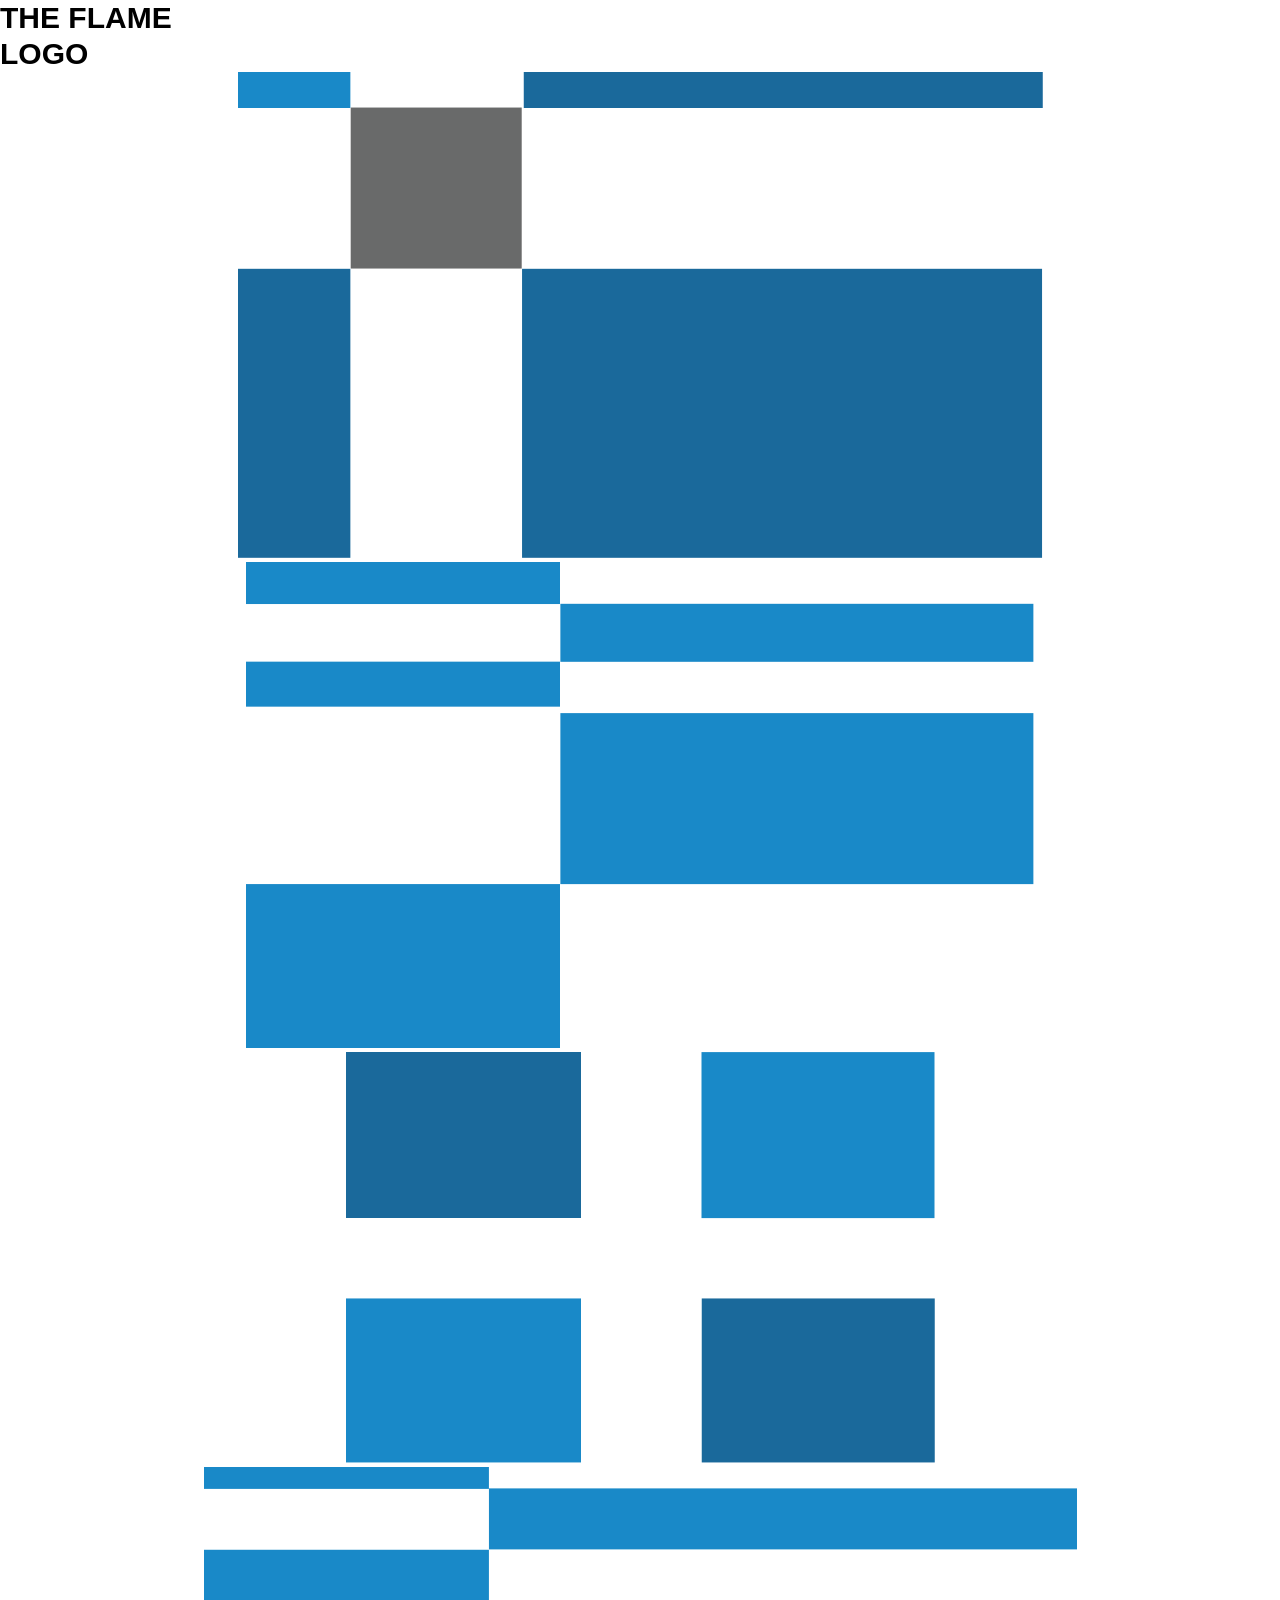
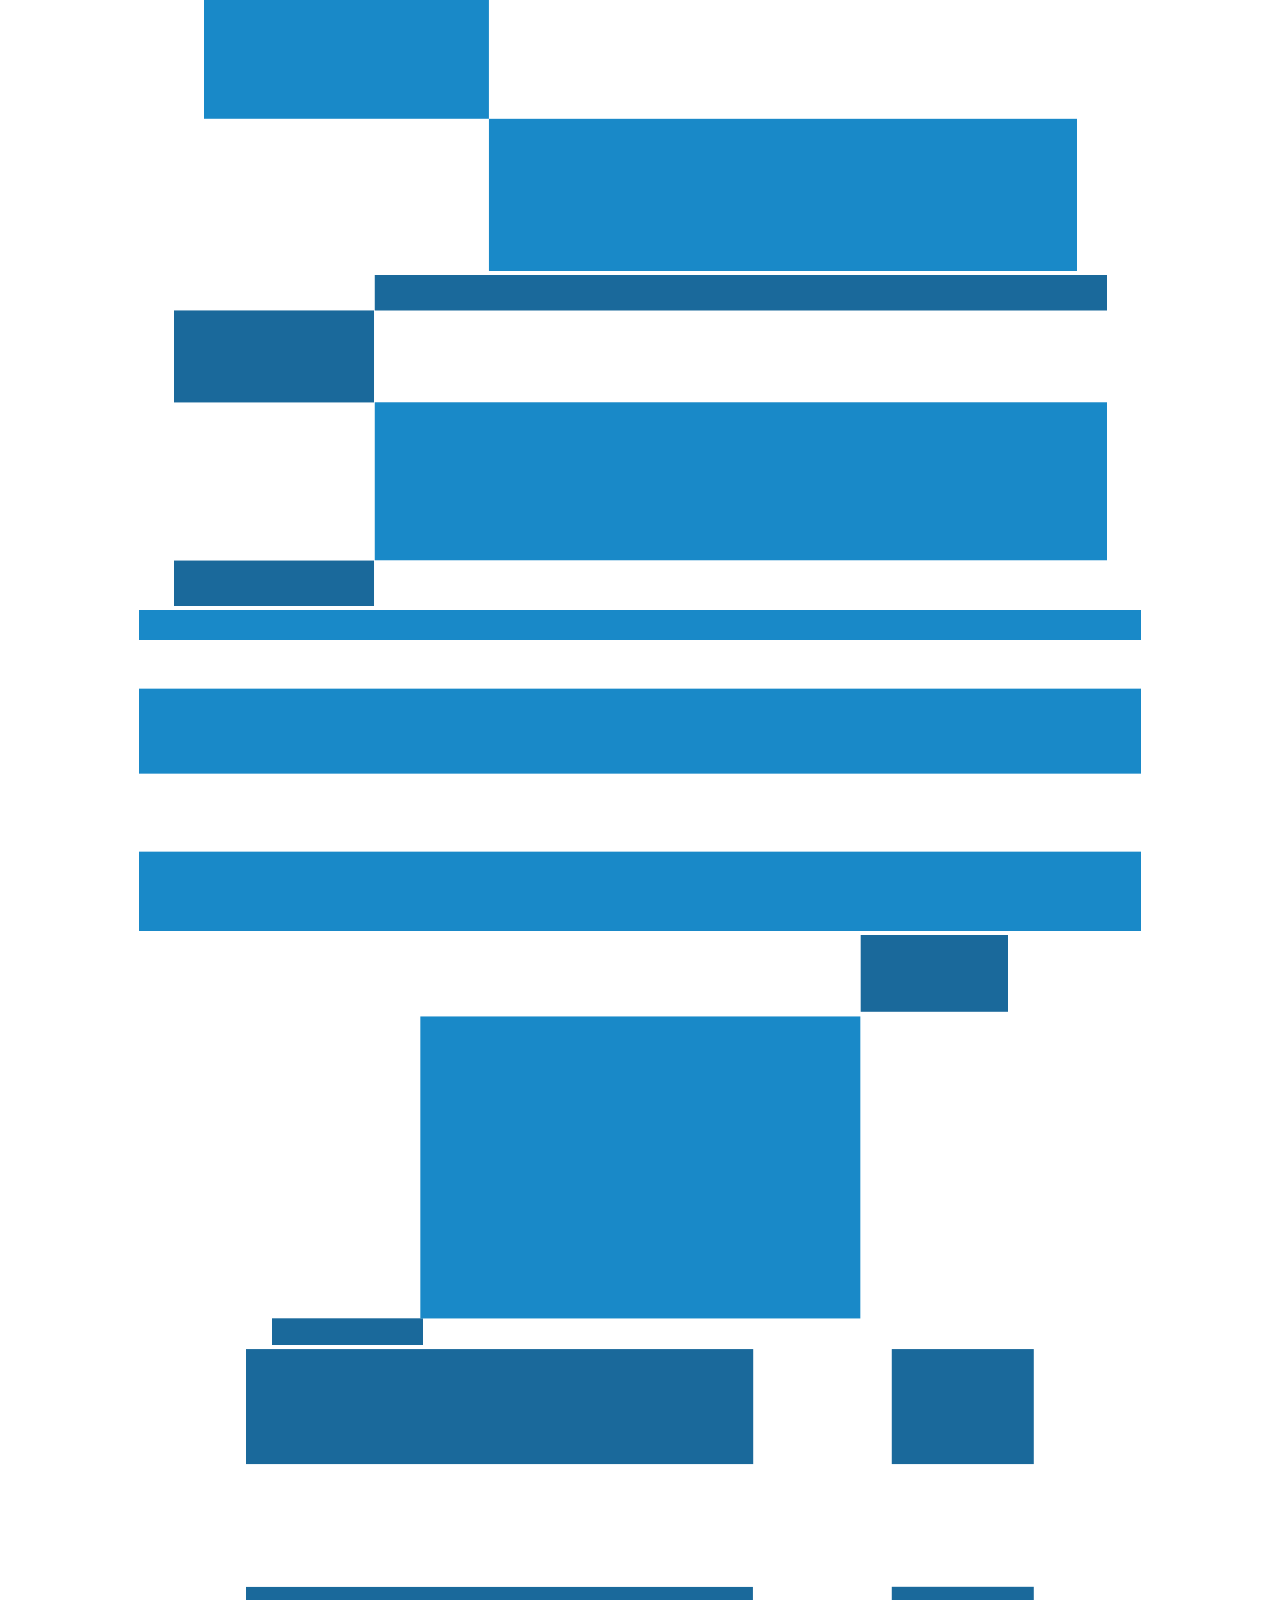
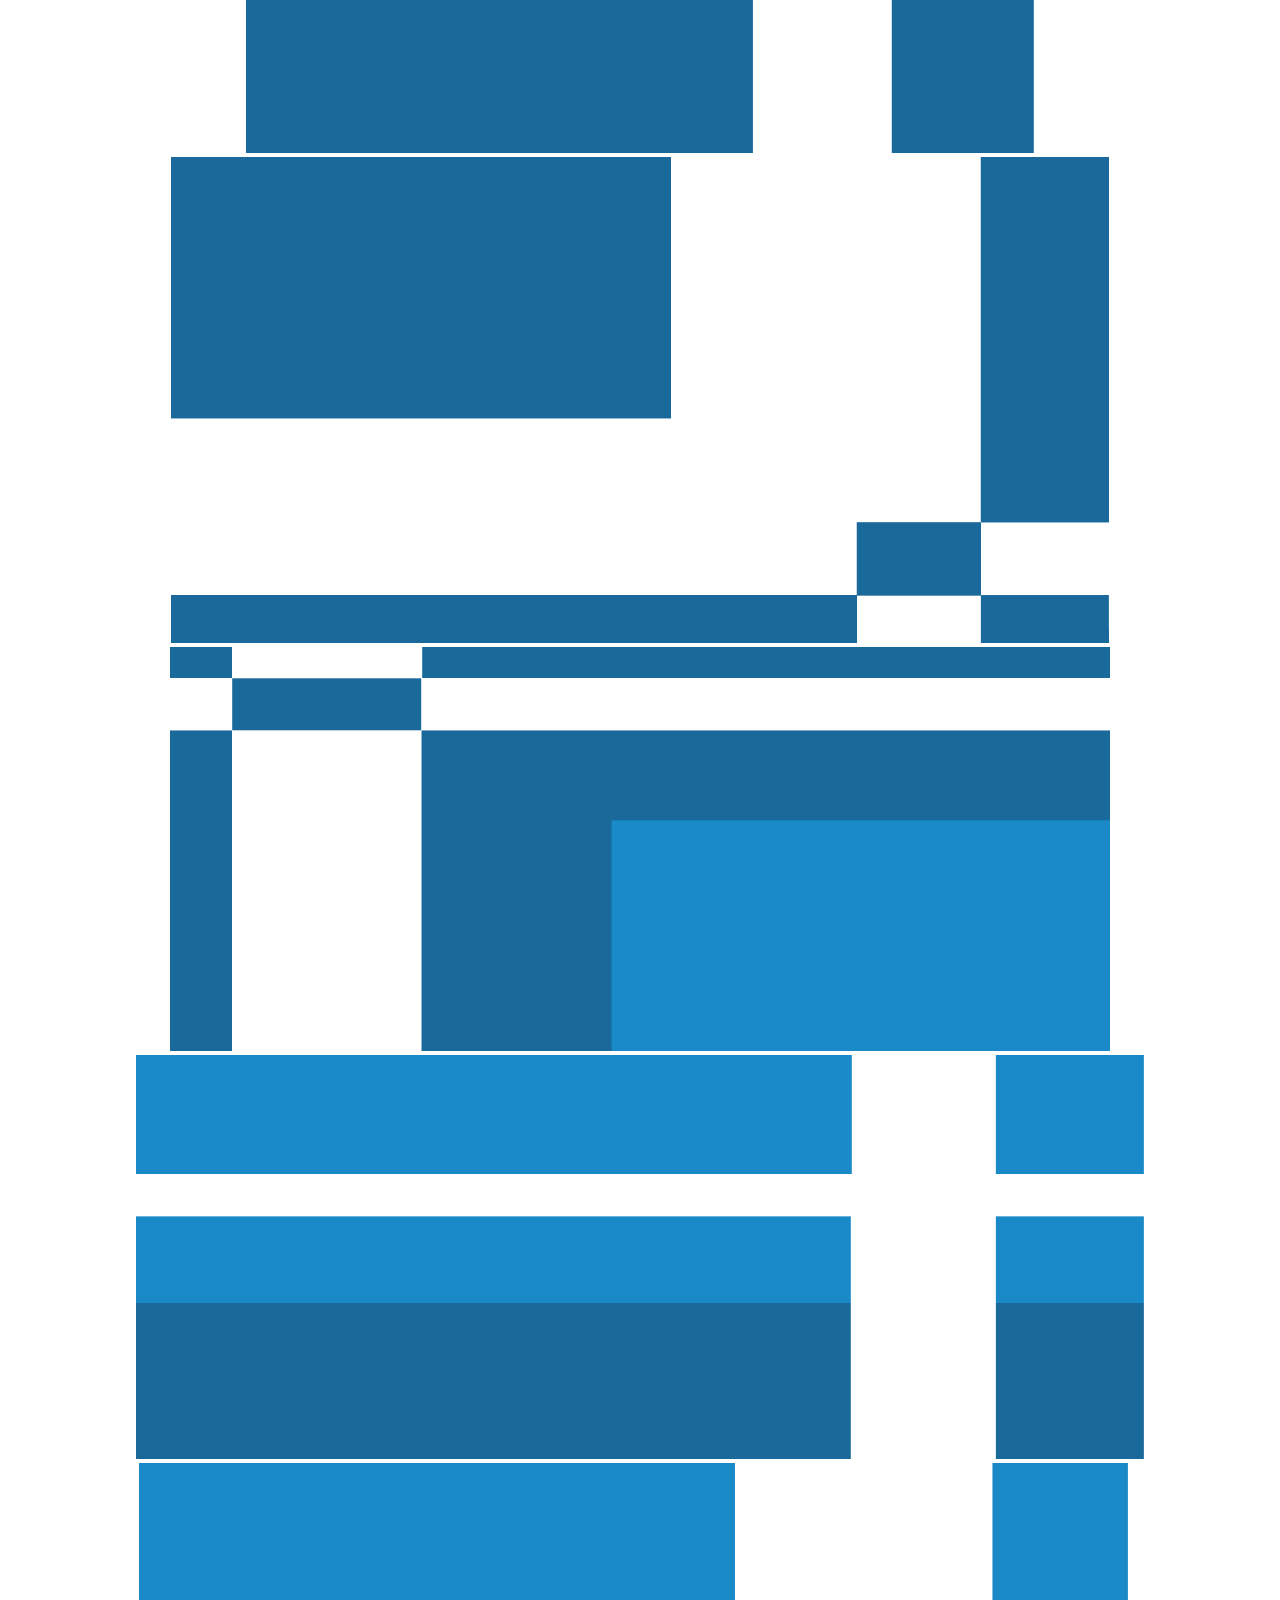
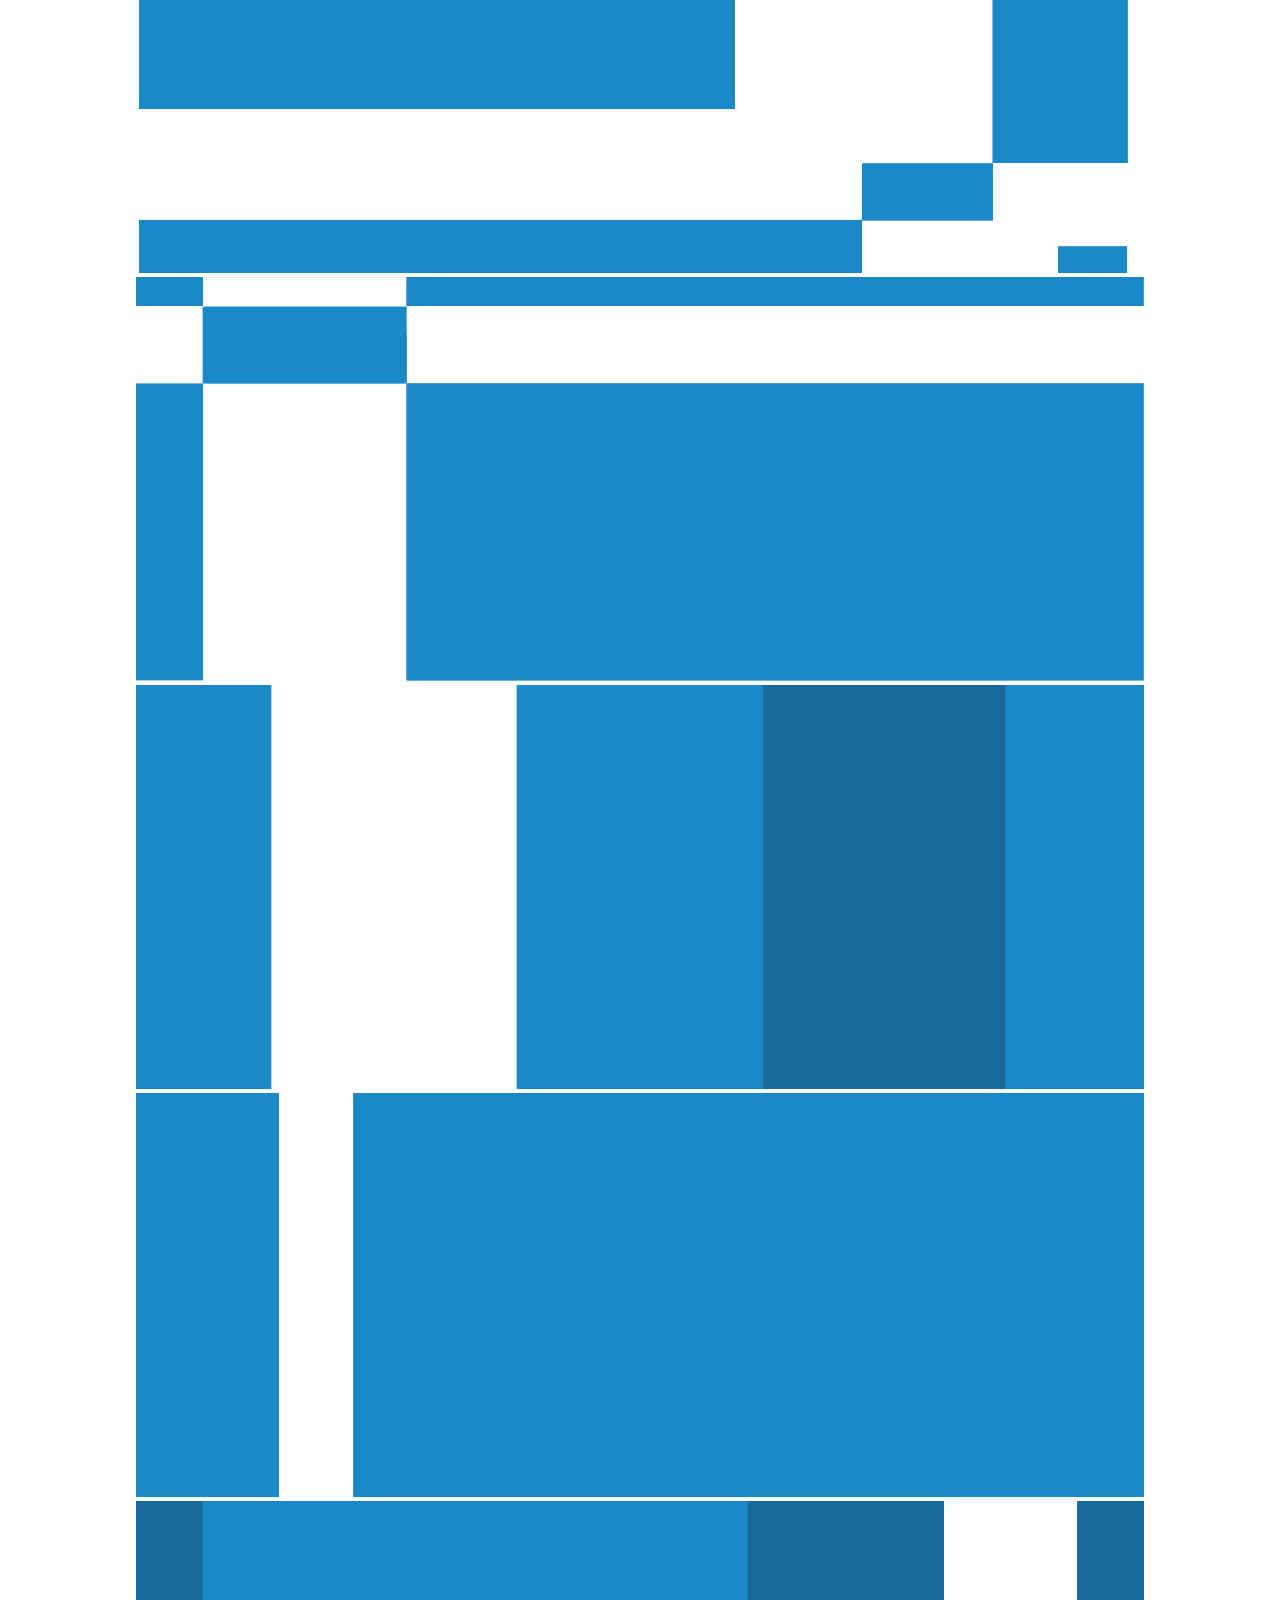
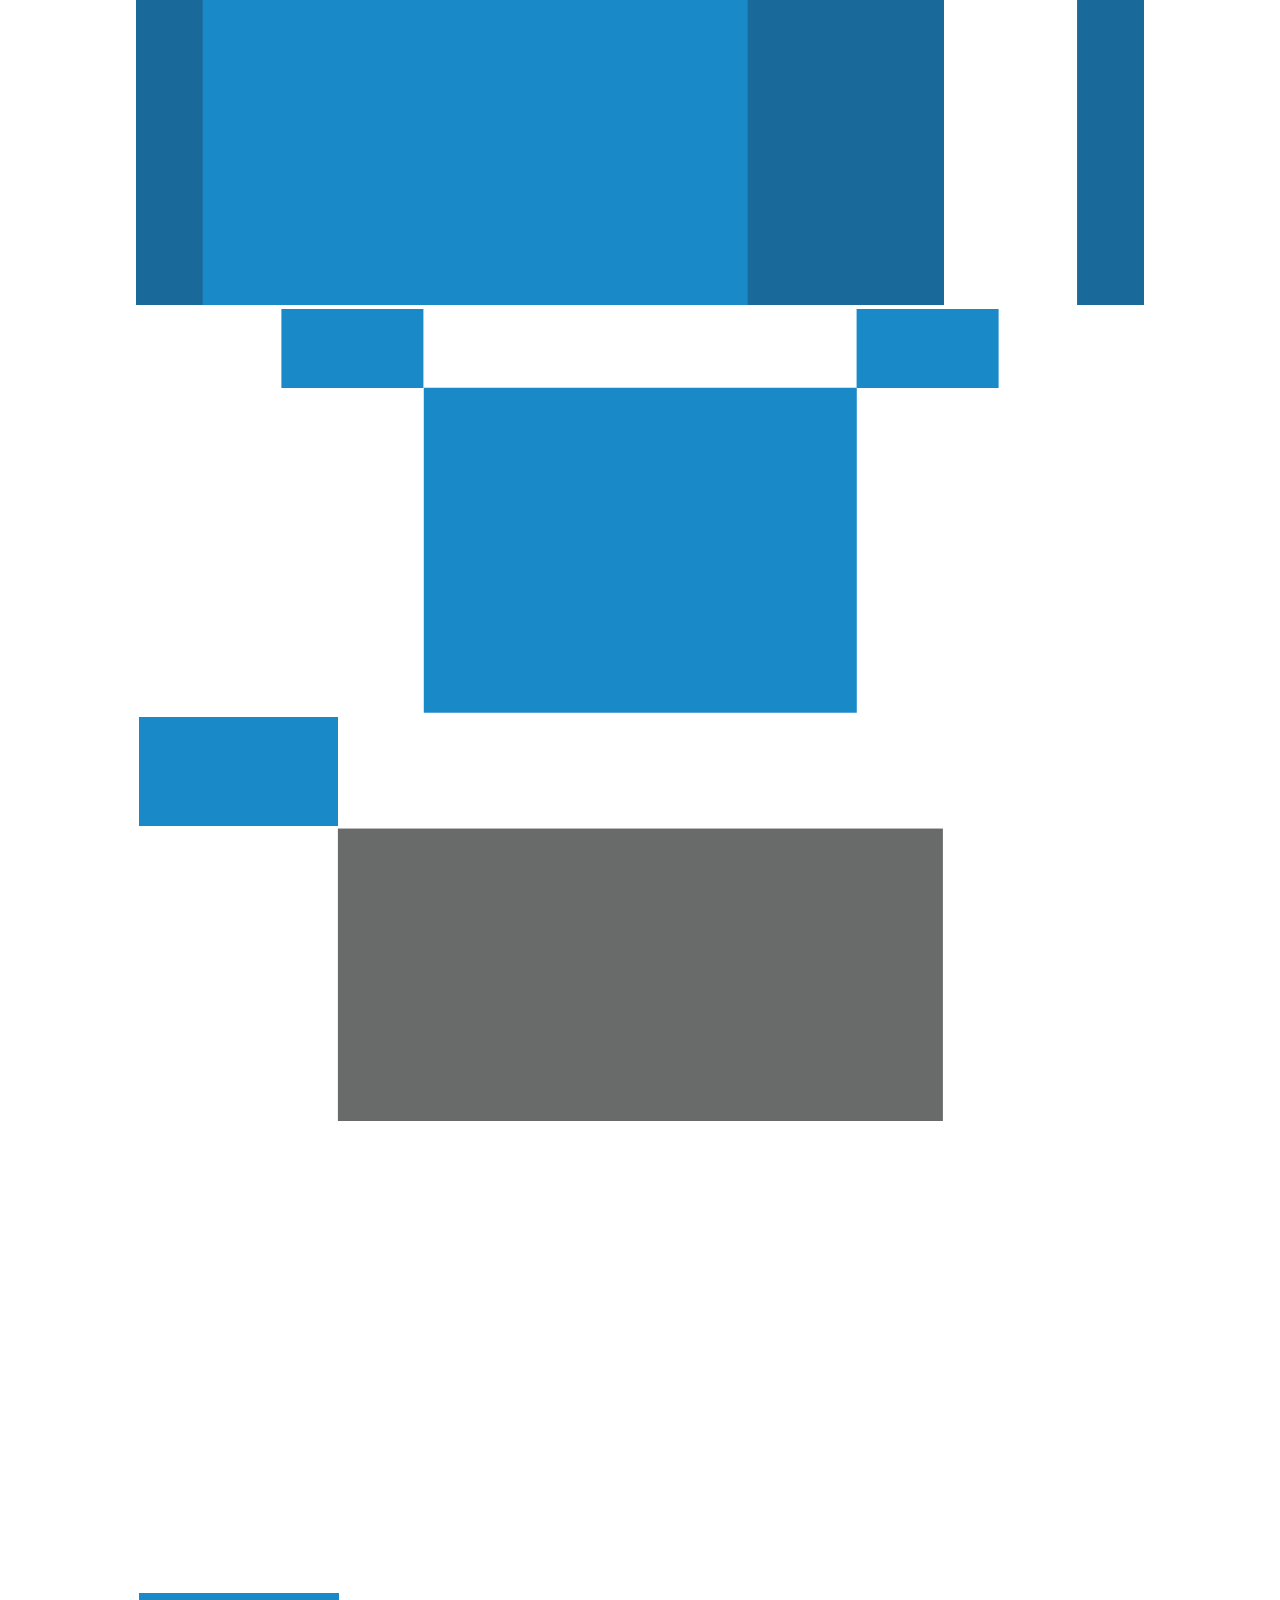
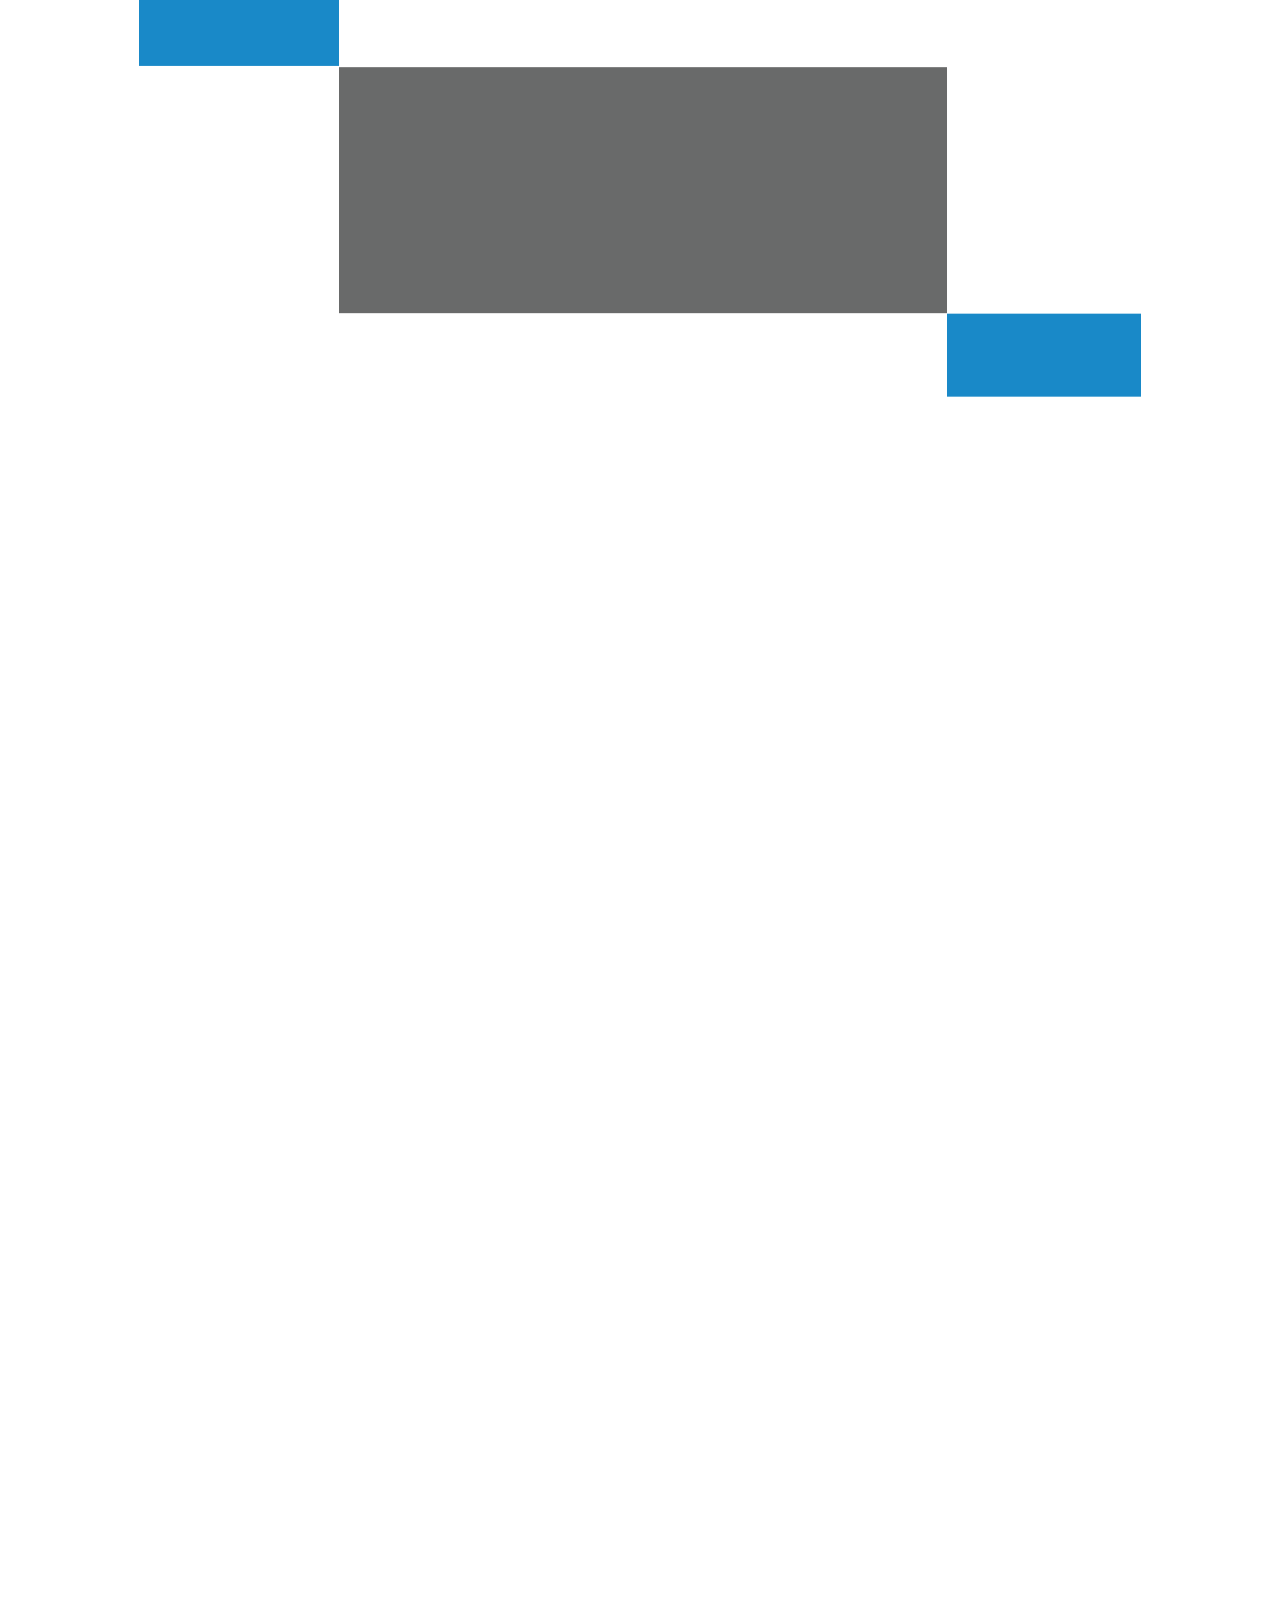
<file: logo_2025/logo presentation 14x8.5 template fibbonacci.html>
<!DOCTYPE html>
<html xmlns="http://www.w3.org/1999/xhtml" lang="en-US">
	<head>
		<meta charset="utf-8" />
		<title>logo_presentation_14x8.5_template_fibbonacci</title>
		<link href="logo_presentation_14x8.5_template_fibbonacci-web-resources/css/idGeneratedStyles.css" rel="stylesheet" type="text/css" />
	</head>
	<body id="logo_presentation_14x8.5_template_fibbonacci">
		<div id="_idContainer000" class="Basic-Text-Frame">
			<p class="Basic-Paragraph"><span class="CharOverride-1">THE FLAME</span></p>
			<p class="Basic-Paragraph"><span class="CharOverride-1">LOGO</span></p>
		</div>
		<div class="_idGenObjectLayout-1">
			<div id="_idContainer007" class="_idGenObjectStyleOverride-4">
				<div id="_idContainer006">
					<div id="_idContainer001" class="_idGenObjectStyleOverride-1">
					</div>
					<div id="_idContainer002" class="_idGenObjectStyleOverride-2">
					</div>
					<div id="_idContainer003" class="_idGenObjectStyleOverride-3">
					</div>
					<div id="_idContainer004" class="_idGenObjectStyleOverride-2">
					</div>
					<div id="_idContainer005" class="_idGenObjectStyleOverride-2">
					</div>
				</div>
			</div>
		</div>
		<div class="_idGenObjectLayout-1">
			<div id="_idContainer014" class="_idGenObjectStyleOverride-4">
				<div id="_idContainer013">
					<div id="_idContainer008" class="_idGenObjectStyleOverride-1">
					</div>
					<div id="_idContainer009" class="_idGenObjectStyleOverride-1">
					</div>
					<div id="_idContainer010" class="_idGenObjectStyleOverride-1">
					</div>
					<div id="_idContainer011" class="_idGenObjectStyleOverride-1">
					</div>
					<div id="_idContainer012" class="_idGenObjectStyleOverride-1">
					</div>
				</div>
			</div>
		</div>
		<div class="_idGenObjectLayout-1">
			<div id="_idContainer020" class="_idGenObjectStyleOverride-4">
				<div id="_idContainer019">
					<div id="_idContainer015" class="_idGenObjectStyleOverride-2">
					</div>
					<div id="_idContainer016" class="_idGenObjectStyleOverride-1">
					</div>
					<div id="_idContainer017" class="_idGenObjectStyleOverride-1">
					</div>
					<div id="_idContainer018" class="_idGenObjectStyleOverride-2">
					</div>
				</div>
			</div>
		</div>
		<div class="_idGenObjectLayout-1">
			<div id="_idContainer027" class="_idGenObjectStyleOverride-4">
				<div id="_idContainer026">
					<div id="_idContainer021" class="_idGenObjectStyleOverride-1">
					</div>
					<div id="_idContainer022" class="_idGenObjectStyleOverride-1">
					</div>
					<div id="_idContainer023" class="_idGenObjectStyleOverride-1">
					</div>
					<div id="_idContainer024" class="_idGenObjectStyleOverride-1">
					</div>
					<div id="_idContainer025" class="_idGenObjectStyleOverride-1">
					</div>
				</div>
			</div>
		</div>
		<div class="_idGenObjectLayout-1">
			<div id="_idContainer037" class="_idGenObjectStyleOverride-4">
				<div id="_idContainer036">
					<div id="_idContainer028" class="_idGenObjectStyleOverride-2">
					</div>
					<div id="_idContainer029" class="_idGenObjectStyleOverride-2">
					</div>
					<div id="_idContainer030" class="_idGenObjectStyleOverride-2">
					</div>
					<div id="_idContainer031" class="_idGenObjectStyleOverride-1">
					</div>
					<div id="_idContainer032" class="_idGenObjectStyleOverride-2">
					</div>
					<div id="_idContainer033" class="_idGenObjectStyleOverride-2">
					</div>
					<div id="_idContainer034" class="_idGenObjectStyleOverride-2">
					</div>
					<div id="_idContainer035" class="_idGenObjectStyleOverride-2">
					</div>
				</div>
			</div>
		</div>
		<div class="_idGenObjectLayout-1">
			<div id="_idContainer042" class="_idGenObjectStyleOverride-4">
				<div id="_idContainer041">
					<div id="_idContainer038" class="_idGenObjectStyleOverride-1">
					</div>
					<div id="_idContainer039" class="_idGenObjectStyleOverride-1">
					</div>
					<div id="_idContainer040" class="_idGenObjectStyleOverride-1">
					</div>
				</div>
			</div>
		</div>
		<div class="_idGenObjectLayout-1">
			<div id="_idContainer047" class="_idGenObjectStyleOverride-4">
				<div id="_idContainer046">
					<div id="_idContainer043" class="_idGenObjectStyleOverride-2">
					</div>
					<div id="_idContainer044" class="_idGenObjectStyleOverride-1">
					</div>
					<div id="_idContainer045" class="_idGenObjectStyleOverride-2">
					</div>
				</div>
			</div>
		</div>
		<div class="_idGenObjectLayout-1">
			<div id="_idContainer053" class="_idGenObjectStyleOverride-4">
				<div id="_idContainer052">
					<div id="_idContainer048" class="_idGenObjectStyleOverride-2">
					</div>
					<div id="_idContainer049" class="_idGenObjectStyleOverride-2">
					</div>
					<div id="_idContainer050" class="_idGenObjectStyleOverride-2">
					</div>
					<div id="_idContainer051" class="_idGenObjectStyleOverride-2">
					</div>
				</div>
			</div>
		</div>
		<div class="_idGenObjectLayout-1">
			<div id="_idContainer065" class="_idGenObjectStyleOverride-4">
				<div id="_idContainer064">
					<div id="_idContainer054" class="_idGenObjectStyleOverride-2">
					</div>
					<div id="_idContainer055" class="_idGenObjectStyleOverride-2">
					</div>
					<div id="_idContainer056" class="_idGenObjectStyleOverride-2">
					</div>
					<div id="_idContainer057" class="_idGenObjectStyleOverride-2">
					</div>
					<div id="_idContainer058" class="_idGenObjectStyleOverride-2">
					</div>
					<div id="_idContainer059" class="_idGenObjectStyleOverride-2">
					</div>
					<div id="_idContainer060" class="_idGenObjectStyleOverride-2">
					</div>
					<div id="_idContainer061" class="_idGenObjectStyleOverride-2">
					</div>
					<div id="_idContainer062" class="_idGenObjectStyleOverride-2">
					</div>
					<div id="_idContainer063" class="_idGenObjectStyleOverride-2">
					</div>
				</div>
			</div>
		</div>
		<div class="_idGenObjectLayout-1">
			<div id="_idContainer075" class="_idGenObjectStyleOverride-4">
				<div id="_idContainer074">
					<div id="_idContainer066" class="_idGenObjectStyleOverride-2">
					</div>
					<div id="_idContainer067" class="_idGenObjectStyleOverride-2">
					</div>
					<div id="_idContainer068" class="_idGenObjectStyleOverride-2">
					</div>
					<div id="_idContainer069" class="_idGenObjectStyleOverride-2">
					</div>
					<div id="_idContainer070" class="_idGenObjectStyleOverride-2">
					</div>
					<div id="_idContainer071" class="_idGenObjectStyleOverride-2">
					</div>
					<div id="_idContainer072" class="_idGenObjectStyleOverride-2">
					</div>
					<div id="_idContainer073" class="_idGenObjectStyleOverride-1">
					</div>
				</div>
			</div>
		</div>
		<div class="_idGenObjectLayout-1">
			<div id="_idContainer083" class="_idGenObjectStyleOverride-4">
				<div id="_idContainer082">
					<div id="_idContainer076" class="_idGenObjectStyleOverride-1">
					</div>
					<div id="_idContainer077" class="_idGenObjectStyleOverride-1">
					</div>
					<div id="_idContainer078" class="_idGenObjectStyleOverride-2">
					</div>
					<div id="_idContainer079" class="_idGenObjectStyleOverride-1">
					</div>
					<div id="_idContainer080" class="_idGenObjectStyleOverride-1">
					</div>
					<div id="_idContainer081" class="_idGenObjectStyleOverride-2">
					</div>
				</div>
			</div>
		</div>
		<div class="_idGenObjectLayout-1">
			<div id="_idContainer095" class="_idGenObjectStyleOverride-4">
				<div id="_idContainer094">
					<div id="_idContainer084" class="_idGenObjectStyleOverride-1">
					</div>
					<div id="_idContainer085" class="_idGenObjectStyleOverride-1">
					</div>
					<div id="_idContainer086" class="_idGenObjectStyleOverride-1">
					</div>
					<div id="_idContainer087" class="_idGenObjectStyleOverride-1">
					</div>
					<div id="_idContainer088" class="_idGenObjectStyleOverride-1">
					</div>
					<div id="_idContainer089" class="_idGenObjectStyleOverride-1">
					</div>
					<div id="_idContainer090" class="_idGenObjectStyleOverride-1">
					</div>
					<div id="_idContainer091" class="_idGenObjectStyleOverride-1">
					</div>
					<div id="_idContainer092" class="_idGenObjectStyleOverride-1">
					</div>
					<div id="_idContainer093" class="_idGenObjectStyleOverride-1">
					</div>
				</div>
			</div>
		</div>
		<div class="_idGenObjectLayout-1">
			<div id="_idContainer105" class="_idGenObjectStyleOverride-4">
				<div id="_idContainer104">
					<div id="_idContainer096" class="_idGenObjectStyleOverride-1">
					</div>
					<div id="_idContainer097" class="_idGenObjectStyleOverride-1">
					</div>
					<div id="_idContainer098" class="_idGenObjectStyleOverride-1">
					</div>
					<div id="_idContainer099" class="_idGenObjectStyleOverride-1">
					</div>
					<div id="_idContainer100" class="_idGenObjectStyleOverride-1">
					</div>
					<div id="_idContainer101" class="_idGenObjectStyleOverride-1">
					</div>
					<div id="_idContainer102" class="_idGenObjectStyleOverride-1">
					</div>
					<div id="_idContainer103" class="_idGenObjectStyleOverride-1">
					</div>
				</div>
			</div>
		</div>
		<div class="_idGenObjectLayout-1">
			<div id="_idContainer110" class="_idGenObjectStyleOverride-4">
				<div id="_idContainer109">
					<div id="_idContainer106" class="_idGenObjectStyleOverride-1">
					</div>
					<div id="_idContainer107" class="_idGenObjectStyleOverride-1">
					</div>
					<div id="_idContainer108" class="_idGenObjectStyleOverride-2">
					</div>
				</div>
			</div>
		</div>
		<div class="_idGenObjectLayout-1">
			<div id="_idContainer114" class="_idGenObjectStyleOverride-4">
				<div id="_idContainer113">
					<div id="_idContainer111" class="_idGenObjectStyleOverride-1">
					</div>
					<div id="_idContainer112" class="_idGenObjectStyleOverride-1">
					</div>
				</div>
			</div>
		</div>
		<div class="_idGenObjectLayout-1">
			<div id="_idContainer119" class="_idGenObjectStyleOverride-4">
				<div id="_idContainer118">
					<div id="_idContainer115" class="_idGenObjectStyleOverride-2">
					</div>
					<div id="_idContainer116" class="_idGenObjectStyleOverride-1">
					</div>
					<div id="_idContainer117" class="_idGenObjectStyleOverride-2">
					</div>
				</div>
			</div>
		</div>
		<div class="_idGenObjectLayout-1">
			<div id="_idContainer124" class="_idGenObjectStyleOverride-4">
				<div id="_idContainer123">
					<div id="_idContainer120" class="_idGenObjectStyleOverride-1">
					</div>
					<div id="_idContainer121" class="_idGenObjectStyleOverride-1">
					</div>
					<div id="_idContainer122" class="_idGenObjectStyleOverride-1">
					</div>
				</div>
			</div>
		</div>
		<div class="_idGenObjectLayout-1">
			<div id="_idContainer129" class="_idGenObjectStyleOverride-4">
				<div id="_idContainer128">
					<div id="_idContainer125" class="_idGenObjectStyleOverride-1">
					</div>
					<div id="_idContainer126" class="_idGenObjectStyleOverride-3">
					</div>
					<div id="_idContainer127" class="_idGenObjectStyleOverride-1">
					</div>
				</div>
			</div>
		</div>
		<div class="_idGenObjectLayout-1">
			<div id="_idContainer130" class="_idGenObjectStyleOverride-4">
			</div>
		</div>
		<div class="_idGenObjectLayout-1">
			<div id="_idContainer135" class="_idGenObjectStyleOverride-4">
				<div id="_idContainer134">
					<div id="_idContainer131" class="_idGenObjectStyleOverride-1">
					</div>
					<div id="_idContainer132" class="_idGenObjectStyleOverride-3">
					</div>
					<div id="_idContainer133" class="_idGenObjectStyleOverride-1">
					</div>
				</div>
			</div>
		</div>
		<div class="_idGenObjectLayout-1">
			<div id="_idContainer136" class="_idGenObjectStyleOverride-4">
			</div>
		</div>
		<div class="_idGenObjectLayout-1">
			<div id="_idContainer137" class="_idGenObjectStyleOverride-4">
			</div>
		</div>
		<div class="_idGenObjectLayout-1">
			<div id="_idContainer138" class="_idGenObjectStyleOverride-4">
			</div>
		</div>
		<div class="_idGenObjectLayout-1">
			<div id="_idContainer139" class="_idGenObjectStyleOverride-4">
			</div>
		</div>
		<div class="_idGenObjectLayout-1">
			<div id="_idContainer140" class="_idGenObjectStyleOverride-4">
			</div>
		</div>
		<div class="_idGenObjectLayout-1">
			<div id="_idContainer141" class="_idGenObjectStyleOverride-4">
			</div>
		</div>
		<div class="_idGenObjectLayout-1">
			<div id="_idContainer142" class="_idGenObjectStyleOverride-4">
			</div>
		</div>
		<div class="_idGenObjectLayout-1">
			<div id="_idContainer143" class="_idGenObjectStyleOverride-4">
			</div>
		</div>
	</body>
</html>
</file>
<file: logo_2025/logo_presentation_14x8.5_template_fibbonacci-web-resources/css/idGeneratedStyles.css>
body, div, dl, dt, dd, h1, h2, h3, h4, h5, h6, p, pre, code, blockquote, figure {
	margin:0;
	padding:0;
	border-width:0;
}
body {
	-epub-hyphens:auto;
}
div.Basic-Text-Frame {
	border-style:solid;
}
p.Basic-Paragraph {
	color:#000000;
	font-family:"Minion Pro", serif;
	font-size:12px;
	font-style:normal;
	font-variant:normal;
	font-weight:normal;
	line-height:1.2;
	margin-bottom:0;
	margin-left:0;
	margin-right:0;
	margin-top:0;
	orphans:1;
	page-break-after:auto;
	page-break-before:auto;
	text-align:left;
	text-decoration:none;
	text-indent:0;
	text-transform:none;
	widows:1;
}
span.CharOverride-1 {
	font-family:"Rustica ExtBd", sans-serif;
	font-size:30px;
	font-style:normal;
	font-weight:800;
}
#_idContainer001 {
	-ms-transform:translate(0.000px,0.000px) rotate(0.000deg) skew(0.000deg) scale(1.000,1.000);
	-ms-transform-origin:0% 0%;
	-webkit-transform:translate(0.000px,0.000px) rotate(0.000deg) skew(0.000deg) scale(1.000,1.000);
	-webkit-transform-origin:0% 0%;
	height:35.55px;
	left:0px;
	position:absolute;
	top:0px;
	transform:translate(0.000px,0.000px) rotate(0.000deg) skew(0.000deg) scale(1.000,1.000);
	transform:translate(0.000px,0.000px) rotate(0.000deg) skew(0.000deg) scale(1.000,1.000);
	transform-origin:0% 0%;
	transform-origin:0% 0%;
	width:171.34px;
	z-index:0;
}
#_idContainer002 {
	-ms-transform:translate(0.000px,196.804px) rotate(0.000deg) skew(0.000deg) scale(1.000,1.000);
	-ms-transform-origin:0% 0%;
	-webkit-transform:translate(0.000px,196.804px) rotate(0.000deg) skew(0.000deg) scale(1.000,1.000);
	-webkit-transform-origin:0% 0%;
	height:289.20px;
	left:0px;
	position:absolute;
	top:0px;
	transform:translate(0.000px,196.804px) rotate(0.000deg) skew(0.000deg) scale(1.000,1.000);
	transform:translate(0.000px,196.804px) rotate(0.000deg) skew(0.000deg) scale(1.000,1.000);
	transform-origin:0% 0%;
	transform-origin:0% 0%;
	width:171.34px;
	z-index:3;
}
#_idContainer003 {
	-ms-transform:translate(171.343px,35.545px) rotate(0.000deg) skew(0.000deg) scale(1.000,1.000);
	-ms-transform-origin:0% 0%;
	-webkit-transform:translate(171.343px,35.545px) rotate(0.000deg) skew(0.000deg) scale(1.000,1.000);
	-webkit-transform-origin:0% 0%;
	height:161.26px;
	left:0px;
	position:absolute;
	top:0px;
	transform:translate(171.343px,35.545px) rotate(0.000deg) skew(0.000deg) scale(1.000,1.000);
	transform:translate(171.343px,35.545px) rotate(0.000deg) skew(0.000deg) scale(1.000,1.000);
	transform-origin:0% 0%;
	transform-origin:0% 0%;
	width:171.34px;
	z-index:1;
}
#_idContainer004 {
	-ms-transform:translate(342.687px,196.804px) rotate(0.000deg) skew(0.000deg) scale(1.000,1.000);
	-ms-transform-origin:0% 0%;
	-webkit-transform:translate(342.687px,196.804px) rotate(0.000deg) skew(0.000deg) scale(1.000,1.000);
	-webkit-transform-origin:0% 0%;
	height:289.20px;
	left:0px;
	position:absolute;
	top:0px;
	transform:translate(342.687px,196.804px) rotate(0.000deg) skew(0.000deg) scale(1.000,1.000);
	transform:translate(342.687px,196.804px) rotate(0.000deg) skew(0.000deg) scale(1.000,1.000);
	transform-origin:0% 0%;
	transform-origin:0% 0%;
	width:520.87px;
	z-index:2;
}
#_idContainer005 {
	-ms-transform:translate(344.397px,0.000px) rotate(0.000deg) skew(0.000deg) scale(1.000,1.000);
	-ms-transform-origin:0% 0%;
	-webkit-transform:translate(344.397px,0.000px) rotate(0.000deg) skew(0.000deg) scale(1.000,1.000);
	-webkit-transform-origin:0% 0%;
	height:35.55px;
	left:0px;
	position:absolute;
	top:0px;
	transform:translate(344.397px,0.000px) rotate(0.000deg) skew(0.000deg) scale(1.000,1.000);
	transform:translate(344.397px,0.000px) rotate(0.000deg) skew(0.000deg) scale(1.000,1.000);
	transform-origin:0% 0%;
	transform-origin:0% 0%;
	width:519.16px;
	z-index:4;
}
#_idContainer006 {
	-ms-transform:translate(-58.638px,0.000px) rotate(0.000deg) skew(0.000deg) scale(1.000,1.000);
	-ms-transform-origin:0% 0%;
	-webkit-transform:translate(-58.638px,0.000px) rotate(0.000deg) skew(0.000deg) scale(1.000,1.000);
	-webkit-transform-origin:0% 0%;
	height:486.00px;
	left:0px;
	position:absolute;
	top:0px;
	transform:translate(-58.638px,0.000px) rotate(0.000deg) skew(0.000deg) scale(1.000,1.000);
	transform:translate(-58.638px,0.000px) rotate(0.000deg) skew(0.000deg) scale(1.000,1.000);
	transform-origin:0% 0%;
	transform-origin:0% 0%;
	width:863.56px;
	z-index:0;
}
#_idContainer007 {
	display:inline-block;
	height:486px;
	overflow:hidden;
	position:relative;
	width:805px;
}
#_idContainer008 {
	-ms-transform:translate(0.000px,0.000px) rotate(0.000deg) skew(0.000deg) scale(1.000,1.000);
	-ms-transform-origin:0% 0%;
	-webkit-transform:translate(0.000px,0.000px) rotate(0.000deg) skew(0.000deg) scale(1.000,1.000);
	-webkit-transform-origin:0% 0%;
	height:61.78px;
	left:0px;
	position:absolute;
	top:0px;
	transform:translate(0.000px,0.000px) rotate(0.000deg) skew(0.000deg) scale(1.000,1.000);
	transform:translate(0.000px,0.000px) rotate(0.000deg) skew(0.000deg) scale(1.000,1.000);
	transform-origin:0% 0%;
	transform-origin:0% 0%;
	width:314.37px;
	z-index:0;
}
#_idContainer009 {
	-ms-transform:translate(0.000px,119.626px) rotate(0.000deg) skew(0.000deg) scale(1.000,1.000);
	-ms-transform-origin:0% 0%;
	-webkit-transform:translate(0.000px,119.626px) rotate(0.000deg) skew(0.000deg) scale(1.000,1.000);
	-webkit-transform-origin:0% 0%;
	height:45.06px;
	left:0px;
	position:absolute;
	top:0px;
	transform:translate(0.000px,119.626px) rotate(0.000deg) skew(0.000deg) scale(1.000,1.000);
	transform:translate(0.000px,119.626px) rotate(0.000deg) skew(0.000deg) scale(1.000,1.000);
	transform-origin:0% 0%;
	transform-origin:0% 0%;
	width:314.37px;
	z-index:1;
}
#_idContainer010 {
	-ms-transform:translate(0.000px,342.044px) rotate(0.000deg) skew(0.000deg) scale(1.000,1.000);
	-ms-transform-origin:0% 0%;
	-webkit-transform:translate(0.000px,342.044px) rotate(0.000deg) skew(0.000deg) scale(1.000,1.000);
	-webkit-transform-origin:0% 0%;
	height:163.92px;
	left:0px;
	position:absolute;
	top:0px;
	transform:translate(0.000px,342.044px) rotate(0.000deg) skew(0.000deg) scale(1.000,1.000);
	transform:translate(0.000px,342.044px) rotate(0.000deg) skew(0.000deg) scale(1.000,1.000);
	transform-origin:0% 0%;
	transform-origin:0% 0%;
	width:314.37px;
	z-index:3;
}
#_idContainer011 {
	-ms-transform:translate(314.374px,61.777px) rotate(0.000deg) skew(0.000deg) scale(1.000,1.000);
	-ms-transform-origin:0% 0%;
	-webkit-transform:translate(314.374px,61.777px) rotate(0.000deg) skew(0.000deg) scale(1.000,1.000);
	-webkit-transform-origin:0% 0%;
	height:57.85px;
	left:0px;
	position:absolute;
	top:0px;
	transform:translate(314.374px,61.777px) rotate(0.000deg) skew(0.000deg) scale(1.000,1.000);
	transform:translate(314.374px,61.777px) rotate(0.000deg) skew(0.000deg) scale(1.000,1.000);
	transform-origin:0% 0%;
	transform-origin:0% 0%;
	width:473.49px;
	z-index:4;
}
#_idContainer012 {
	-ms-transform:translate(314.374px,171.081px) rotate(0.000deg) skew(0.000deg) scale(1.000,1.000);
	-ms-transform-origin:0% 0%;
	-webkit-transform:translate(314.374px,171.081px) rotate(0.000deg) skew(0.000deg) scale(1.000,1.000);
	-webkit-transform-origin:0% 0%;
	height:170.96px;
	left:0px;
	position:absolute;
	top:0px;
	transform:translate(314.374px,171.081px) rotate(0.000deg) skew(0.000deg) scale(1.000,1.000);
	transform:translate(314.374px,171.081px) rotate(0.000deg) skew(0.000deg) scale(1.000,1.000);
	transform-origin:0% 0%;
	transform-origin:0% 0%;
	width:473.49px;
	z-index:2;
}
#_idContainer013 {
	-ms-transform:translate(0.000px,-19.964px) rotate(0.000deg) skew(0.000deg) scale(1.000,1.000);
	-ms-transform-origin:0% 0%;
	-webkit-transform:translate(0.000px,-19.964px) rotate(0.000deg) skew(0.000deg) scale(1.000,1.000);
	-webkit-transform-origin:0% 0%;
	height:505.96px;
	left:0px;
	position:absolute;
	top:0px;
	transform:translate(0.000px,-19.964px) rotate(0.000deg) skew(0.000deg) scale(1.000,1.000);
	transform:translate(0.000px,-19.964px) rotate(0.000deg) skew(0.000deg) scale(1.000,1.000);
	transform-origin:0% 0%;
	transform-origin:0% 0%;
	width:787.86px;
	z-index:0;
}
#_idContainer014 {
	display:inline-block;
	height:486px;
	overflow:hidden;
	position:relative;
	width:788px;
}
#_idContainer015 {
	-ms-transform:translate(0.000px,0.000px) rotate(0.000deg) skew(0.000deg) scale(1.000,1.000);
	-ms-transform-origin:0% 0%;
	-webkit-transform:translate(0.000px,0.000px) rotate(0.000deg) skew(0.000deg) scale(1.000,1.000);
	-webkit-transform-origin:0% 0%;
	height:166.34px;
	left:0px;
	position:absolute;
	top:0px;
	transform:translate(0.000px,0.000px) rotate(0.000deg) skew(0.000deg) scale(1.000,1.000);
	transform:translate(0.000px,0.000px) rotate(0.000deg) skew(0.000deg) scale(1.000,1.000);
	transform-origin:0% 0%;
	transform-origin:0% 0%;
	width:235.18px;
	z-index:0;
}
#_idContainer016 {
	-ms-transform:translate(0.000px,246.449px) rotate(0.000deg) skew(0.000deg) scale(1.000,1.000);
	-ms-transform-origin:0% 0%;
	-webkit-transform:translate(0.000px,246.449px) rotate(0.000deg) skew(0.000deg) scale(1.000,1.000);
	-webkit-transform-origin:0% 0%;
	height:164.31px;
	left:0px;
	position:absolute;
	top:0px;
	transform:translate(0.000px,246.449px) rotate(0.000deg) skew(0.000deg) scale(1.000,1.000);
	transform:translate(0.000px,246.449px) rotate(0.000deg) skew(0.000deg) scale(1.000,1.000);
	transform-origin:0% 0%;
	transform-origin:0% 0%;
	width:235.18px;
	z-index:3;
}
#_idContainer017 {
	-ms-transform:translate(355.501px,0.106px) rotate(0.000deg) skew(0.000deg) scale(1.000,1.000);
	-ms-transform-origin:0% 0%;
	-webkit-transform:translate(355.501px,0.106px) rotate(0.000deg) skew(0.000deg) scale(1.000,1.000);
	-webkit-transform-origin:0% 0%;
	height:166.23px;
	left:0px;
	position:absolute;
	top:0px;
	transform:translate(355.501px,0.106px) rotate(0.000deg) skew(0.000deg) scale(1.000,1.000);
	transform:translate(355.501px,0.106px) rotate(0.000deg) skew(0.000deg) scale(1.000,1.000);
	transform-origin:0% 0%;
	transform-origin:0% 0%;
	width:233.89px;
	z-index:2;
}
#_idContainer018 {
	-ms-transform:translate(355.748px,246.449px) rotate(0.000deg) skew(0.000deg) scale(1.000,1.000);
	-ms-transform-origin:0% 0%;
	-webkit-transform:translate(355.748px,246.449px) rotate(0.000deg) skew(0.000deg) scale(1.000,1.000);
	-webkit-transform-origin:0% 0%;
	height:164.31px;
	left:0px;
	position:absolute;
	top:0px;
	transform:translate(355.748px,246.449px) rotate(0.000deg) skew(0.000deg) scale(1.000,1.000);
	transform:translate(355.748px,246.449px) rotate(0.000deg) skew(0.000deg) scale(1.000,1.000);
	transform-origin:0% 0%;
	transform-origin:0% 0%;
	width:233.64px;
	z-index:1;
}
#_idContainer019 {
	-ms-transform:translate(0.000px,0.000px) rotate(0.000deg) skew(0.000deg) scale(1.000,1.000);
	-ms-transform-origin:0% 0%;
	-webkit-transform:translate(0.000px,0.000px) rotate(0.000deg) skew(0.000deg) scale(1.000,1.000);
	-webkit-transform-origin:0% 0%;
	height:410.76px;
	left:0px;
	position:absolute;
	top:0px;
	transform:translate(0.000px,0.000px) rotate(0.000deg) skew(0.000deg) scale(1.000,1.000);
	transform:translate(0.000px,0.000px) rotate(0.000deg) skew(0.000deg) scale(1.000,1.000);
	transform-origin:0% 0%;
	transform-origin:0% 0%;
	width:589.39px;
	z-index:0;
}
#_idContainer020 {
	display:inline-block;
	height:411px;
	overflow:hidden;
	position:relative;
	width:589px;
}
#_idContainer021 {
	-ms-transform:translate(0.000px,36.846px) rotate(0.000deg) skew(0.000deg) scale(1.000,1.000);
	-ms-transform-origin:0% 0%;
	-webkit-transform:translate(0.000px,36.846px) rotate(0.000deg) skew(0.000deg) scale(1.000,1.000);
	-webkit-transform-origin:0% 0%;
	height:34.50px;
	left:0px;
	position:absolute;
	top:0px;
	transform:translate(0.000px,36.846px) rotate(0.000deg) skew(0.000deg) scale(1.000,1.000);
	transform:translate(0.000px,36.846px) rotate(0.000deg) skew(0.000deg) scale(1.000,1.000);
	transform-origin:0% 0%;
	transform-origin:0% 0%;
	width:296.02px;
	z-index:0;
}
#_idContainer022 {
	-ms-transform:translate(0.000px,132.727px) rotate(0.000deg) skew(0.000deg) scale(1.000,1.000);
	-ms-transform-origin:0% 0%;
	-webkit-transform:translate(0.000px,132.727px) rotate(0.000deg) skew(0.000deg) scale(1.000,1.000);
	-webkit-transform-origin:0% 0%;
	height:169.05px;
	left:0px;
	position:absolute;
	top:0px;
	transform:translate(0.000px,132.727px) rotate(0.000deg) skew(0.000deg) scale(1.000,1.000);
	transform:translate(0.000px,132.727px) rotate(0.000deg) skew(0.000deg) scale(1.000,1.000);
	transform-origin:0% 0%;
	transform-origin:0% 0%;
	width:296.02px;
	z-index:2;
}
#_idContainer023 {
	-ms-transform:translate(296.022px,0.000px) rotate(0.000deg) skew(0.000deg) scale(1.000,1.000);
	-ms-transform-origin:0% 0%;
	-webkit-transform:translate(296.022px,0.000px) rotate(0.000deg) skew(0.000deg) scale(1.000,1.000);
	-webkit-transform-origin:0% 0%;
	height:35.46px;
	left:0px;
	position:absolute;
	top:0px;
	transform:translate(296.022px,0.000px) rotate(0.000deg) skew(0.000deg) scale(1.000,1.000);
	transform:translate(296.022px,0.000px) rotate(0.000deg) skew(0.000deg) scale(1.000,1.000);
	transform-origin:0% 0%;
	transform-origin:0% 0%;
	width:599.14px;
	z-index:4;
}
#_idContainer024 {
	-ms-transform:translate(296.022px,71.348px) rotate(0.000deg) skew(0.000deg) scale(1.000,1.000);
	-ms-transform-origin:0% 0%;
	-webkit-transform:translate(296.022px,71.348px) rotate(0.000deg) skew(0.000deg) scale(1.000,1.000);
	-webkit-transform-origin:0% 0%;
	height:61.38px;
	left:0px;
	position:absolute;
	top:0px;
	transform:translate(296.022px,71.348px) rotate(0.000deg) skew(0.000deg) scale(1.000,1.000);
	transform:translate(296.022px,71.348px) rotate(0.000deg) skew(0.000deg) scale(1.000,1.000);
	transform-origin:0% 0%;
	transform-origin:0% 0%;
	width:599.14px;
	z-index:1;
}
#_idContainer025 {
	-ms-transform:translate(296.022px,301.773px) rotate(0.000deg) skew(0.000deg) scale(1.000,1.000);
	-ms-transform-origin:0% 0%;
	-webkit-transform:translate(296.022px,301.773px) rotate(0.000deg) skew(0.000deg) scale(1.000,1.000);
	-webkit-transform-origin:0% 0%;
	height:201.88px;
	left:0px;
	position:absolute;
	top:0px;
	transform:translate(296.022px,301.773px) rotate(0.000deg) skew(0.000deg) scale(1.000,1.000);
	transform:translate(296.022px,301.773px) rotate(0.000deg) skew(0.000deg) scale(1.000,1.000);
	transform-origin:0% 0%;
	transform-origin:0% 0%;
	width:599.14px;
	z-index:3;
}
#_idContainer026 {
	-ms-transform:translate(-11.081px,-49.957px) rotate(0.000deg) skew(0.000deg) scale(1.000,1.000);
	-ms-transform-origin:0% 0%;
	-webkit-transform:translate(-11.081px,-49.957px) rotate(0.000deg) skew(0.000deg) scale(1.000,1.000);
	-webkit-transform-origin:0% 0%;
	height:503.65px;
	left:0px;
	position:absolute;
	top:0px;
	transform:translate(-11.081px,-49.957px) rotate(0.000deg) skew(0.000deg) scale(1.000,1.000);
	transform:translate(-11.081px,-49.957px) rotate(0.000deg) skew(0.000deg) scale(1.000,1.000);
	transform-origin:0% 0%;
	transform-origin:0% 0%;
	width:895.16px;
	z-index:0;
}
#_idContainer027 {
	display:inline-block;
	height:404px;
	overflow:hidden;
	position:relative;
	width:873px;
}
#_idContainer028 {
	-ms-transform:translate(0.000px,54.935px) rotate(0.000deg) skew(0.000deg) scale(1.000,1.000);
	-ms-transform-origin:0% 0%;
	-webkit-transform:translate(0.000px,54.935px) rotate(0.000deg) skew(0.000deg) scale(1.000,1.000);
	-webkit-transform-origin:0% 0%;
	height:91.84px;
	left:0px;
	position:absolute;
	top:0px;
	transform:translate(0.000px,54.935px) rotate(0.000deg) skew(0.000deg) scale(1.000,1.000);
	transform:translate(0.000px,54.935px) rotate(0.000deg) skew(0.000deg) scale(1.000,1.000);
	transform-origin:0% 0%;
	transform-origin:0% 0%;
	width:265.75px;
	z-index:1;
}
#_idContainer029 {
	-ms-transform:translate(0.000px,305.047px) rotate(0.000deg) skew(0.000deg) scale(1.000,1.000);
	-ms-transform-origin:0% 0%;
	-webkit-transform:translate(0.000px,305.047px) rotate(0.000deg) skew(0.000deg) scale(1.000,1.000);
	-webkit-transform-origin:0% 0%;
	height:146.32px;
	left:0px;
	position:absolute;
	top:0px;
	transform:translate(0.000px,305.047px) rotate(0.000deg) skew(0.000deg) scale(1.000,1.000);
	transform:translate(0.000px,305.047px) rotate(0.000deg) skew(0.000deg) scale(1.000,1.000);
	transform-origin:0% 0%;
	transform-origin:0% 0%;
	width:265.75px;
	z-index:4;
}
#_idContainer030 {
	-ms-transform:translate(265.752px,0.000px) rotate(0.000deg) skew(0.000deg) scale(1.000,1.000);
	-ms-transform-origin:0% 0%;
	-webkit-transform:translate(265.752px,0.000px) rotate(0.000deg) skew(0.000deg) scale(1.000,1.000);
	-webkit-transform-origin:0% 0%;
	height:54.94px;
	left:0px;
	position:absolute;
	top:0px;
	transform:translate(265.752px,0.000px) rotate(0.000deg) skew(0.000deg) scale(1.000,1.000);
	transform:translate(265.752px,0.000px) rotate(0.000deg) skew(0.000deg) scale(1.000,1.000);
	transform-origin:0% 0%;
	transform-origin:0% 0%;
	width:807.87px;
	z-index:5;
}
#_idContainer031 {
	-ms-transform:translate(265.752px,146.773px) rotate(0.000deg) skew(0.000deg) scale(1.000,1.000);
	-ms-transform-origin:0% 0%;
	-webkit-transform:translate(265.752px,146.773px) rotate(0.000deg) skew(0.000deg) scale(1.000,1.000);
	-webkit-transform-origin:0% 0%;
	height:158.27px;
	left:0px;
	position:absolute;
	top:0px;
	transform:translate(265.752px,146.773px) rotate(0.000deg) skew(0.000deg) scale(1.000,1.000);
	transform:translate(265.752px,146.773px) rotate(0.000deg) skew(0.000deg) scale(1.000,1.000);
	transform-origin:0% 0%;
	transform-origin:0% 0%;
	width:800.02px;
	z-index:0;
}
#_idContainer032 {
	-ms-transform:translate(265.752px,704.955px) rotate(0.000deg) skew(0.000deg) scale(1.000,1.000);
	-ms-transform-origin:0% 0%;
	-webkit-transform:translate(265.752px,704.955px) rotate(0.000deg) skew(0.000deg) scale(1.000,1.000);
	-webkit-transform-origin:0% 0%;
	height:48.63px;
	left:0px;
	position:absolute;
	top:0px;
	transform:translate(265.752px,704.955px) rotate(0.000deg) skew(0.000deg) scale(1.000,1.000);
	transform:translate(265.752px,704.955px) rotate(0.000deg) skew(0.000deg) scale(1.000,1.000);
	transform-origin:0% 0%;
	transform-origin:0% 0%;
	width:807.87px;
	z-index:7;
}
#_idContainer033 {
	-ms-transform:translate(1250.793px,0.000px) rotate(0.000deg) skew(0.000deg) scale(1.000,1.000);
	-ms-transform-origin:0% 0%;
	-webkit-transform:translate(1250.793px,0.000px) rotate(0.000deg) skew(0.000deg) scale(1.000,1.000);
	-webkit-transform-origin:0% 0%;
	height:54.94px;
	left:0px;
	position:absolute;
	top:0px;
	transform:translate(1250.793px,0.000px) rotate(0.000deg) skew(0.000deg) scale(1.000,1.000);
	transform:translate(1250.793px,0.000px) rotate(0.000deg) skew(0.000deg) scale(1.000,1.000);
	transform-origin:0% 0%;
	transform-origin:0% 0%;
	width:88.58px;
	z-index:2;
}
#_idContainer034 {
	-ms-transform:translate(1250.793px,146.773px) rotate(0.000deg) skew(0.000deg) scale(1.000,1.000);
	-ms-transform-origin:0% 0%;
	-webkit-transform:translate(1250.793px,146.773px) rotate(0.000deg) skew(0.000deg) scale(1.000,1.000);
	-webkit-transform-origin:0% 0%;
	height:158.27px;
	left:0px;
	position:absolute;
	top:0px;
	transform:translate(1250.793px,146.773px) rotate(0.000deg) skew(0.000deg) scale(1.000,1.000);
	transform:translate(1250.793px,146.773px) rotate(0.000deg) skew(0.000deg) scale(1.000,1.000);
	transform-origin:0% 0%;
	transform-origin:0% 0%;
	width:88.58px;
	z-index:6;
}
#_idContainer035 {
	-ms-transform:translate(1250.793px,452.063px) rotate(0.000deg) skew(0.000deg) scale(1.000,1.000);
	-ms-transform-origin:0% 0%;
	-webkit-transform:translate(1250.793px,452.063px) rotate(0.000deg) skew(0.000deg) scale(1.000,1.000);
	-webkit-transform-origin:0% 0%;
	height:150.76px;
	left:0px;
	position:absolute;
	top:0px;
	transform:translate(1250.793px,452.063px) rotate(0.000deg) skew(0.000deg) scale(1.000,1.000);
	transform:translate(1250.793px,452.063px) rotate(0.000deg) skew(0.000deg) scale(1.000,1.000);
	transform-origin:0% 0%;
	transform-origin:0% 0%;
	width:88.58px;
	z-index:3;
}
#_idContainer036 {
	-ms-transform:translate(-64.987px,-19.496px) rotate(0.000deg) skew(0.000deg) scale(1.000,1.000);
	-ms-transform-origin:0% 0%;
	-webkit-transform:translate(-64.987px,-19.496px) rotate(0.000deg) skew(0.000deg) scale(1.000,1.000);
	-webkit-transform-origin:0% 0%;
	height:753.59px;
	left:0px;
	position:absolute;
	top:0px;
	transform:translate(-64.987px,-19.496px) rotate(0.000deg) skew(0.000deg) scale(1.000,1.000);
	transform:translate(-64.987px,-19.496px) rotate(0.000deg) skew(0.000deg) scale(1.000,1.000);
	transform-origin:0% 0%;
	transform-origin:0% 0%;
	width:1339.38px;
	z-index:0;
}
#_idContainer037 {
	display:inline-block;
	height:331px;
	overflow:hidden;
	position:relative;
	width:933px;
}
#_idContainer038 {
	-ms-transform:translate(0.000px,0.000px) rotate(0.000deg) skew(0.000deg) scale(1.000,1.000);
	-ms-transform-origin:0% 0%;
	-webkit-transform:translate(0.000px,0.000px) rotate(0.000deg) skew(0.000deg) scale(1.000,1.000);
	-webkit-transform-origin:0% 0%;
	height:29.51px;
	left:0px;
	position:absolute;
	top:0px;
	transform:translate(0.000px,0.000px) rotate(0.000deg) skew(0.000deg) scale(1.000,1.000);
	transform:translate(0.000px,0.000px) rotate(0.000deg) skew(0.000deg) scale(1.000,1.000);
	transform-origin:0% 0%;
	transform-origin:0% 0%;
	width:1002.37px;
	z-index:1;
}
#_idContainer039 {
	-ms-transform:translate(0.000px,78.658px) rotate(0.000deg) skew(0.000deg) scale(1.000,1.000);
	-ms-transform-origin:0% 0%;
	-webkit-transform:translate(0.000px,78.658px) rotate(0.000deg) skew(0.000deg) scale(1.000,1.000);
	-webkit-transform-origin:0% 0%;
	height:84.62px;
	left:0px;
	position:absolute;
	top:0px;
	transform:translate(0.000px,78.658px) rotate(0.000deg) skew(0.000deg) scale(1.000,1.000);
	transform:translate(0.000px,78.658px) rotate(0.000deg) skew(0.000deg) scale(1.000,1.000);
	transform-origin:0% 0%;
	transform-origin:0% 0%;
	width:1002.37px;
	z-index:0;
}
#_idContainer040 {
	-ms-transform:translate(0.000px,241.658px) rotate(0.000deg) skew(0.000deg) scale(1.000,1.000);
	-ms-transform-origin:0% 0%;
	-webkit-transform:translate(0.000px,241.658px) rotate(0.000deg) skew(0.000deg) scale(1.000,1.000);
	-webkit-transform-origin:0% 0%;
	height:79.82px;
	left:0px;
	position:absolute;
	top:0px;
	transform:translate(0.000px,241.658px) rotate(0.000deg) skew(0.000deg) scale(1.000,1.000);
	transform:translate(0.000px,241.658px) rotate(0.000deg) skew(0.000deg) scale(1.000,1.000);
	transform-origin:0% 0%;
	transform-origin:0% 0%;
	width:1002.37px;
	z-index:2;
}
#_idContainer041 {
	-ms-transform:translate(0.000px,0.000px) rotate(0.000deg) skew(0.000deg) scale(1.000,1.000);
	-ms-transform-origin:0% 0%;
	-webkit-transform:translate(0.000px,0.000px) rotate(0.000deg) skew(0.000deg) scale(1.000,1.000);
	-webkit-transform-origin:0% 0%;
	height:321.48px;
	left:0px;
	position:absolute;
	top:0px;
	transform:translate(0.000px,0.000px) rotate(0.000deg) skew(0.000deg) scale(1.000,1.000);
	transform:translate(0.000px,0.000px) rotate(0.000deg) skew(0.000deg) scale(1.000,1.000);
	transform-origin:0% 0%;
	transform-origin:0% 0%;
	width:1002.37px;
	z-index:0;
}
#_idContainer042 {
	display:inline-block;
	height:321px;
	overflow:hidden;
	position:relative;
	width:1002px;
}
#_idContainer043 {
	-ms-transform:translate(0.000px,387.520px) rotate(0.000deg) skew(0.000deg) scale(1.000,1.000);
	-ms-transform-origin:0% 0%;
	-webkit-transform:translate(0.000px,387.520px) rotate(0.000deg) skew(0.000deg) scale(1.000,1.000);
	-webkit-transform-origin:0% 0%;
	height:26.73px;
	left:0px;
	position:absolute;
	top:0px;
	transform:translate(0.000px,387.520px) rotate(0.000deg) skew(0.000deg) scale(1.000,1.000);
	transform:translate(0.000px,387.520px) rotate(0.000deg) skew(0.000deg) scale(1.000,1.000);
	transform-origin:0% 0%;
	transform-origin:0% 0%;
	width:150.56px;
	z-index:0;
}
#_idContainer044 {
	-ms-transform:translate(148.332px,85.667px) rotate(0.000deg) skew(0.000deg) scale(1.000,1.000);
	-ms-transform-origin:0% 0%;
	-webkit-transform:translate(148.332px,85.667px) rotate(0.000deg) skew(0.000deg) scale(1.000,1.000);
	-webkit-transform-origin:0% 0%;
	height:301.85px;
	left:0px;
	position:absolute;
	top:0px;
	transform:translate(148.332px,85.667px) rotate(0.000deg) skew(0.000deg) scale(1.000,1.000);
	transform:translate(148.332px,85.667px) rotate(0.000deg) skew(0.000deg) scale(1.000,1.000);
	transform-origin:0% 0%;
	transform-origin:0% 0%;
	width:440.36px;
	z-index:1;
}
#_idContainer045 {
	-ms-transform:translate(588.692px,0.000px) rotate(0.000deg) skew(0.000deg) scale(1.000,1.000);
	-ms-transform-origin:0% 0%;
	-webkit-transform:translate(588.692px,0.000px) rotate(0.000deg) skew(0.000deg) scale(1.000,1.000);
	-webkit-transform-origin:0% 0%;
	height:80.68px;
	left:0px;
	position:absolute;
	top:0px;
	transform:translate(588.692px,0.000px) rotate(0.000deg) skew(0.000deg) scale(1.000,1.000);
	transform:translate(588.692px,0.000px) rotate(0.000deg) skew(0.000deg) scale(1.000,1.000);
	transform-origin:0% 0%;
	transform-origin:0% 0%;
	width:147.58px;
	z-index:2;
}
#_idContainer046 {
	-ms-transform:translate(0.000px,-4.216px) rotate(0.000deg) skew(0.000deg) scale(1.000,1.000);
	-ms-transform-origin:0% 0%;
	-webkit-transform:translate(0.000px,-4.216px) rotate(0.000deg) skew(0.000deg) scale(1.000,1.000);
	-webkit-transform-origin:0% 0%;
	height:414.26px;
	left:0px;
	position:absolute;
	top:0px;
	transform:translate(0.000px,-4.216px) rotate(0.000deg) skew(0.000deg) scale(1.000,1.000);
	transform:translate(0.000px,-4.216px) rotate(0.000deg) skew(0.000deg) scale(1.000,1.000);
	transform-origin:0% 0%;
	transform-origin:0% 0%;
	width:736.27px;
	z-index:0;
}
#_idContainer047 {
	display:inline-block;
	height:410px;
	overflow:hidden;
	position:relative;
	width:736px;
}
#_idContainer048 {
	-ms-transform:translate(0.000px,237.848px) rotate(0.000deg) skew(0.000deg) scale(1.000,1.000);
	-ms-transform-origin:0% 0%;
	-webkit-transform:translate(0.000px,237.848px) rotate(0.000deg) skew(0.000deg) scale(1.000,1.000);
	-webkit-transform-origin:0% 0%;
	height:349.35px;
	left:0px;
	position:absolute;
	top:0px;
	transform:translate(0.000px,237.848px) rotate(0.000deg) skew(0.000deg) scale(1.000,1.000);
	transform:translate(0.000px,237.848px) rotate(0.000deg) skew(0.000deg) scale(1.000,1.000);
	transform-origin:0% 0%;
	transform-origin:0% 0%;
	width:764.81px;
	z-index:3;
}
#_idContainer049 {
	-ms-transform:translate(1.281px,0.000px) rotate(0.000deg) skew(0.000deg) scale(1.000,1.000);
	-ms-transform-origin:0% 0%;
	-webkit-transform:translate(1.281px,0.000px) rotate(0.000deg) skew(0.000deg) scale(1.000,1.000);
	-webkit-transform-origin:0% 0%;
	height:114.52px;
	left:0px;
	position:absolute;
	top:0px;
	transform:translate(1.281px,0.000px) rotate(0.000deg) skew(0.000deg) scale(1.000,1.000);
	transform:translate(1.281px,0.000px) rotate(0.000deg) skew(0.000deg) scale(1.000,1.000);
	transform-origin:0% 0%;
	transform-origin:0% 0%;
	width:763.53px;
	z-index:2;
}
#_idContainer050 {
	-ms-transform:translate(902.863px,0.000px) rotate(0.000deg) skew(0.000deg) scale(1.000,1.000);
	-ms-transform-origin:0% 0%;
	-webkit-transform:translate(902.863px,0.000px) rotate(0.000deg) skew(0.000deg) scale(1.000,1.000);
	-webkit-transform-origin:0% 0%;
	height:114.52px;
	left:0px;
	position:absolute;
	top:0px;
	transform:translate(902.863px,0.000px) rotate(0.000deg) skew(0.000deg) scale(1.000,1.000);
	transform:translate(902.863px,0.000px) rotate(0.000deg) skew(0.000deg) scale(1.000,1.000);
	transform-origin:0% 0%;
	transform-origin:0% 0%;
	width:142.07px;
	z-index:0;
}
#_idContainer051 {
	-ms-transform:translate(902.863px,237.718px) rotate(0.000deg) skew(0.000deg) scale(1.000,1.000);
	-ms-transform-origin:0% 0%;
	-webkit-transform:translate(902.863px,237.718px) rotate(0.000deg) skew(0.000deg) scale(1.000,1.000);
	-webkit-transform-origin:0% 0%;
	height:349.48px;
	left:0px;
	position:absolute;
	top:0px;
	transform:translate(902.863px,237.718px) rotate(0.000deg) skew(0.000deg) scale(1.000,1.000);
	transform:translate(902.863px,237.718px) rotate(0.000deg) skew(0.000deg) scale(1.000,1.000);
	transform-origin:0% 0%;
	transform-origin:0% 0%;
	width:142.07px;
	z-index:1;
}
#_idContainer052 {
	-ms-transform:translate(-257.079px,0.081px) rotate(0.000deg) skew(0.000deg) scale(1.000,1.000);
	-ms-transform-origin:0% 0%;
	-webkit-transform:translate(-257.079px,0.081px) rotate(0.000deg) skew(0.000deg) scale(1.000,1.000);
	-webkit-transform-origin:0% 0%;
	height:587.20px;
	left:0px;
	position:absolute;
	top:0px;
	transform:translate(-257.079px,0.081px) rotate(0.000deg) skew(0.000deg) scale(1.000,1.000);
	transform:translate(-257.079px,0.081px) rotate(0.000deg) skew(0.000deg) scale(1.000,1.000);
	transform-origin:0% 0%;
	transform-origin:0% 0%;
	width:1044.94px;
	z-index:0;
}
#_idContainer053 {
	display:inline-block;
	height:404px;
	overflow:hidden;
	position:relative;
	width:789px;
}
#_idContainer054 {
	-ms-transform:translate(0.000px,0.000px) rotate(0.000deg) skew(0.000deg) scale(1.000,1.000);
	-ms-transform-origin:0% 0%;
	-webkit-transform:translate(0.000px,0.000px) rotate(0.000deg) skew(0.000deg) scale(1.000,1.000);
	-webkit-transform-origin:0% 0%;
	height:281.77px;
	left:0px;
	position:absolute;
	top:0px;
	transform:translate(0.000px,0.000px) rotate(0.000deg) skew(0.000deg) scale(1.000,1.000);
	transform:translate(0.000px,0.000px) rotate(0.000deg) skew(0.000deg) scale(1.000,1.000);
	transform-origin:0% 0%;
	transform-origin:0% 0%;
	width:499.85px;
	z-index:0;
}
#_idContainer055 {
	-ms-transform:translate(0.000px,0.000px) rotate(0.000deg) skew(0.000deg) scale(1.000,1.000);
	-ms-transform-origin:0% 0%;
	-webkit-transform:translate(0.000px,0.000px) rotate(0.000deg) skew(0.000deg) scale(1.000,1.000);
	-webkit-transform-origin:0% 0%;
	height:281.77px;
	left:0px;
	position:absolute;
	top:0px;
	transform:translate(0.000px,0.000px) rotate(0.000deg) skew(0.000deg) scale(1.000,1.000);
	transform:translate(0.000px,0.000px) rotate(0.000deg) skew(0.000deg) scale(1.000,1.000);
	transform-origin:0% 0%;
	transform-origin:0% 0%;
	width:499.85px;
	z-index:5;
}
#_idContainer056 {
	-ms-transform:translate(0.000px,458.785px) rotate(0.000deg) skew(0.000deg) scale(1.000,1.000);
	-ms-transform-origin:0% 0%;
	-webkit-transform:translate(0.000px,458.785px) rotate(0.000deg) skew(0.000deg) scale(1.000,1.000);
	-webkit-transform-origin:0% 0%;
	height:68.69px;
	left:0px;
	position:absolute;
	top:0px;
	transform:translate(0.000px,458.785px) rotate(0.000deg) skew(0.000deg) scale(1.000,1.000);
	transform:translate(0.000px,458.785px) rotate(0.000deg) skew(0.000deg) scale(1.000,1.000);
	transform-origin:0% 0%;
	transform-origin:0% 0%;
	width:685.87px;
	z-index:4;
}
#_idContainer057 {
	-ms-transform:translate(0.000px,458.785px) rotate(0.000deg) skew(0.000deg) scale(1.000,1.000);
	-ms-transform-origin:0% 0%;
	-webkit-transform:translate(0.000px,458.785px) rotate(0.000deg) skew(0.000deg) scale(1.000,1.000);
	-webkit-transform-origin:0% 0%;
	height:68.69px;
	left:0px;
	position:absolute;
	top:0px;
	transform:translate(0.000px,458.785px) rotate(0.000deg) skew(0.000deg) scale(1.000,1.000);
	transform:translate(0.000px,458.785px) rotate(0.000deg) skew(0.000deg) scale(1.000,1.000);
	transform-origin:0% 0%;
	transform-origin:0% 0%;
	width:685.87px;
	z-index:9;
}
#_idContainer058 {
	-ms-transform:translate(685.867px,386.165px) rotate(0.000deg) skew(0.000deg) scale(1.000,1.000);
	-ms-transform-origin:0% 0%;
	-webkit-transform:translate(685.867px,386.165px) rotate(0.000deg) skew(0.000deg) scale(1.000,1.000);
	-webkit-transform-origin:0% 0%;
	height:72.62px;
	left:0px;
	position:absolute;
	top:0px;
	transform:translate(685.867px,386.165px) rotate(0.000deg) skew(0.000deg) scale(1.000,1.000);
	transform:translate(685.867px,386.165px) rotate(0.000deg) skew(0.000deg) scale(1.000,1.000);
	transform-origin:0% 0%;
	transform-origin:0% 0%;
	width:124.01px;
	z-index:1;
}
#_idContainer059 {
	-ms-transform:translate(685.867px,386.165px) rotate(0.000deg) skew(0.000deg) scale(1.000,1.000);
	-ms-transform-origin:0% 0%;
	-webkit-transform:translate(685.867px,386.165px) rotate(0.000deg) skew(0.000deg) scale(1.000,1.000);
	-webkit-transform-origin:0% 0%;
	height:72.62px;
	left:0px;
	position:absolute;
	top:0px;
	transform:translate(685.867px,386.165px) rotate(0.000deg) skew(0.000deg) scale(1.000,1.000);
	transform:translate(685.867px,386.165px) rotate(0.000deg) skew(0.000deg) scale(1.000,1.000);
	transform-origin:0% 0%;
	transform-origin:0% 0%;
	width:124.01px;
	z-index:6;
}
#_idContainer060 {
	-ms-transform:translate(809.876px,0.000px) rotate(0.000deg) skew(0.000deg) scale(1.000,1.000);
	-ms-transform-origin:0% 0%;
	-webkit-transform:translate(809.876px,0.000px) rotate(0.000deg) skew(0.000deg) scale(1.000,1.000);
	-webkit-transform-origin:0% 0%;
	height:386.17px;
	left:0px;
	position:absolute;
	top:0px;
	transform:translate(809.876px,0.000px) rotate(0.000deg) skew(0.000deg) scale(1.000,1.000);
	transform:translate(809.876px,0.000px) rotate(0.000deg) skew(0.000deg) scale(1.000,1.000);
	transform-origin:0% 0%;
	transform-origin:0% 0%;
	width:127.62px;
	z-index:3;
}
#_idContainer061 {
	-ms-transform:translate(809.876px,0.000px) rotate(0.000deg) skew(0.000deg) scale(1.000,1.000);
	-ms-transform-origin:0% 0%;
	-webkit-transform:translate(809.876px,0.000px) rotate(0.000deg) skew(0.000deg) scale(1.000,1.000);
	-webkit-transform-origin:0% 0%;
	height:386.17px;
	left:0px;
	position:absolute;
	top:0px;
	transform:translate(809.876px,0.000px) rotate(0.000deg) skew(0.000deg) scale(1.000,1.000);
	transform:translate(809.876px,0.000px) rotate(0.000deg) skew(0.000deg) scale(1.000,1.000);
	transform-origin:0% 0%;
	transform-origin:0% 0%;
	width:127.62px;
	z-index:8;
}
#_idContainer062 {
	-ms-transform:translate(809.876px,458.785px) rotate(0.000deg) skew(0.000deg) scale(1.000,1.000);
	-ms-transform-origin:0% 0%;
	-webkit-transform:translate(809.876px,458.785px) rotate(0.000deg) skew(0.000deg) scale(1.000,1.000);
	-webkit-transform-origin:0% 0%;
	height:68.69px;
	left:0px;
	position:absolute;
	top:0px;
	transform:translate(809.876px,458.785px) rotate(0.000deg) skew(0.000deg) scale(1.000,1.000);
	transform:translate(809.876px,458.785px) rotate(0.000deg) skew(0.000deg) scale(1.000,1.000);
	transform-origin:0% 0%;
	transform-origin:0% 0%;
	width:127.62px;
	z-index:7;
}
#_idContainer063 {
	-ms-transform:translate(871.881px,492.826px) rotate(0.000deg) skew(0.000deg) scale(1.000,1.000);
	-ms-transform-origin:0% 0%;
	-webkit-transform:translate(871.881px,492.826px) rotate(0.000deg) skew(0.000deg) scale(1.000,1.000);
	-webkit-transform-origin:0% 0%;
	height:34.65px;
	left:0px;
	position:absolute;
	top:0px;
	transform:translate(871.881px,492.826px) rotate(0.000deg) skew(0.000deg) scale(1.000,1.000);
	transform:translate(871.881px,492.826px) rotate(0.000deg) skew(0.000deg) scale(1.000,1.000);
	transform-origin:0% 0%;
	transform-origin:0% 0%;
	width:65.62px;
	z-index:2;
}
#_idContainer064 {
	-ms-transform:translate(0.000px,-20.738px) rotate(0.000deg) skew(0.000deg) scale(1.000,1.000);
	-ms-transform-origin:0% 0%;
	-webkit-transform:translate(0.000px,-20.738px) rotate(0.000deg) skew(0.000deg) scale(1.000,1.000);
	-webkit-transform-origin:0% 0%;
	height:527.48px;
	left:0px;
	position:absolute;
	top:0px;
	transform:translate(0.000px,-20.738px) rotate(0.000deg) skew(0.000deg) scale(1.000,1.000);
	transform:translate(0.000px,-20.738px) rotate(0.000deg) skew(0.000deg) scale(1.000,1.000);
	transform-origin:0% 0%;
	transform-origin:0% 0%;
	width:937.50px;
	z-index:0;
}
#_idContainer065 {
	display:inline-block;
	height:486px;
	overflow:hidden;
	position:relative;
	width:938px;
}
#_idContainer066 {
	-ms-transform:translate(0.000px,0.000px) rotate(0.000deg) skew(0.000deg) scale(1.000,1.000);
	-ms-transform-origin:0% 0%;
	-webkit-transform:translate(0.000px,0.000px) rotate(0.000deg) skew(0.000deg) scale(1.000,1.000);
	-webkit-transform-origin:0% 0%;
	height:30.83px;
	left:0px;
	position:absolute;
	top:0px;
	transform:translate(0.000px,0.000px) rotate(0.000deg) skew(0.000deg) scale(1.000,1.000);
	transform:translate(0.000px,0.000px) rotate(0.000deg) skew(0.000deg) scale(1.000,1.000);
	transform-origin:0% 0%;
	transform-origin:0% 0%;
	width:62.20px;
	z-index:0;
}
#_idContainer067 {
	-ms-transform:translate(0.000px,0.000px) rotate(0.000deg) skew(0.000deg) scale(1.000,1.000);
	-ms-transform-origin:0% 0%;
	-webkit-transform:translate(0.000px,0.000px) rotate(0.000deg) skew(0.000deg) scale(1.000,1.000);
	-webkit-transform-origin:0% 0%;
	height:30.83px;
	left:0px;
	position:absolute;
	top:0px;
	transform:translate(0.000px,0.000px) rotate(0.000deg) skew(0.000deg) scale(1.000,1.000);
	transform:translate(0.000px,0.000px) rotate(0.000deg) skew(0.000deg) scale(1.000,1.000);
	transform-origin:0% 0%;
	transform-origin:0% 0%;
	width:61.88px;
	z-index:5;
}
#_idContainer068 {
	-ms-transform:translate(0.000px,83.442px) rotate(0.000deg) skew(0.000deg) scale(1.000,1.000);
	-ms-transform-origin:0% 0%;
	-webkit-transform:translate(0.000px,83.442px) rotate(0.000deg) skew(0.000deg) scale(1.000,1.000);
	-webkit-transform-origin:0% 0%;
	height:344.41px;
	left:0px;
	position:absolute;
	top:0px;
	transform:translate(0.000px,83.442px) rotate(0.000deg) skew(0.000deg) scale(1.000,1.000);
	transform:translate(0.000px,83.442px) rotate(0.000deg) skew(0.000deg) scale(1.000,1.000);
	transform-origin:0% 0%;
	transform-origin:0% 0%;
	width:61.88px;
	z-index:3;
}
#_idContainer069 {
	-ms-transform:translate(62.203px,31.301px) rotate(0.000deg) skew(0.000deg) scale(1.000,1.000);
	-ms-transform-origin:0% 0%;
	-webkit-transform:translate(62.203px,31.301px) rotate(0.000deg) skew(0.000deg) scale(1.000,1.000);
	-webkit-transform-origin:0% 0%;
	height:52.14px;
	left:0px;
	position:absolute;
	top:0px;
	transform:translate(62.203px,31.301px) rotate(0.000deg) skew(0.000deg) scale(1.000,1.000);
	transform:translate(62.203px,31.301px) rotate(0.000deg) skew(0.000deg) scale(1.000,1.000);
	transform-origin:0% 0%;
	transform-origin:0% 0%;
	width:189.33px;
	z-index:1;
}
#_idContainer070 {
	-ms-transform:translate(251.531px,83.442px) rotate(0.000deg) skew(0.000deg) scale(1.000,1.000);
	-ms-transform-origin:0% 0%;
	-webkit-transform:translate(251.531px,83.442px) rotate(0.000deg) skew(0.000deg) scale(1.000,1.000);
	-webkit-transform-origin:0% 0%;
	height:344.41px;
	left:0px;
	position:absolute;
	top:0px;
	transform:translate(251.531px,83.442px) rotate(0.000deg) skew(0.000deg) scale(1.000,1.000);
	transform:translate(251.531px,83.442px) rotate(0.000deg) skew(0.000deg) scale(1.000,1.000);
	transform-origin:0% 0%;
	transform-origin:0% 0%;
	width:688.97px;
	z-index:2;
}
#_idContainer071 {
	-ms-transform:translate(252.438px,0.000px) rotate(0.000deg) skew(0.000deg) scale(1.000,1.000);
	-ms-transform-origin:0% 0%;
	-webkit-transform:translate(252.438px,0.000px) rotate(0.000deg) skew(0.000deg) scale(1.000,1.000);
	-webkit-transform-origin:0% 0%;
	height:30.83px;
	left:0px;
	position:absolute;
	top:0px;
	transform:translate(252.438px,0.000px) rotate(0.000deg) skew(0.000deg) scale(1.000,1.000);
	transform:translate(252.438px,0.000px) rotate(0.000deg) skew(0.000deg) scale(1.000,1.000);
	transform-origin:0% 0%;
	transform-origin:0% 0%;
	width:688.06px;
	z-index:4;
}
#_idContainer072 {
	-ms-transform:translate(252.438px,0.000px) rotate(0.000deg) skew(0.000deg) scale(1.000,1.000);
	-ms-transform-origin:0% 0%;
	-webkit-transform:translate(252.438px,0.000px) rotate(0.000deg) skew(0.000deg) scale(1.000,1.000);
	-webkit-transform-origin:0% 0%;
	height:30.83px;
	left:0px;
	position:absolute;
	top:0px;
	transform:translate(252.438px,0.000px) rotate(0.000deg) skew(0.000deg) scale(1.000,1.000);
	transform:translate(252.438px,0.000px) rotate(0.000deg) skew(0.000deg) scale(1.000,1.000);
	transform-origin:0% 0%;
	transform-origin:0% 0%;
	width:688.06px;
	z-index:7;
}
#_idContainer073 {
	-ms-transform:translate(441.611px,173.304px) rotate(0.000deg) skew(0.000deg) scale(1.000,1.000);
	-ms-transform-origin:0% 0%;
	-webkit-transform:translate(441.611px,173.304px) rotate(0.000deg) skew(0.000deg) scale(1.000,1.000);
	-webkit-transform-origin:0% 0%;
	height:254.55px;
	left:0px;
	position:absolute;
	top:0px;
	transform:translate(441.611px,173.304px) rotate(0.000deg) skew(0.000deg) scale(1.000,1.000);
	transform:translate(441.611px,173.304px) rotate(0.000deg) skew(0.000deg) scale(1.000,1.000);
	transform-origin:0% 0%;
	transform-origin:0% 0%;
	width:498.89px;
	z-index:6;
}
#_idContainer074 {
	-ms-transform:translate(-0.001px,0.000px) rotate(0.000deg) skew(0.000deg) scale(1.000,1.000);
	-ms-transform-origin:0% 0%;
	-webkit-transform:translate(-0.001px,0.000px) rotate(0.000deg) skew(0.000deg) scale(1.000,1.000);
	-webkit-transform-origin:0% 0%;
	height:427.86px;
	left:0px;
	position:absolute;
	top:0px;
	transform:translate(-0.001px,0.000px) rotate(0.000deg) skew(0.000deg) scale(1.000,1.000);
	transform:translate(-0.001px,0.000px) rotate(0.000deg) skew(0.000deg) scale(1.000,1.000);
	transform-origin:0% 0%;
	transform-origin:0% 0%;
	width:940.50px;
	z-index:0;
}
#_idContainer075 {
	display:inline-block;
	height:404px;
	overflow:hidden;
	position:relative;
	width:940px;
}
#_idContainer076 {
	-ms-transform:translate(0.000px,0.000px) rotate(0.000deg) skew(0.000deg) scale(1.000,1.000);
	-ms-transform-origin:0% 0%;
	-webkit-transform:translate(0.000px,0.000px) rotate(0.000deg) skew(0.000deg) scale(1.000,1.000);
	-webkit-transform-origin:0% 0%;
	height:119.41px;
	left:0px;
	position:absolute;
	top:0px;
	transform:translate(0.000px,0.000px) rotate(0.000deg) skew(0.000deg) scale(1.000,1.000);
	transform:translate(0.000px,0.000px) rotate(0.000deg) skew(0.000deg) scale(1.000,1.000);
	transform-origin:0% 0%;
	transform-origin:0% 0%;
	width:796.12px;
	z-index:3;
}
#_idContainer077 {
	-ms-transform:translate(0.000px,161.350px) rotate(0.000deg) skew(0.000deg) scale(1.000,1.000);
	-ms-transform-origin:0% 0%;
	-webkit-transform:translate(0.000px,161.350px) rotate(0.000deg) skew(0.000deg) scale(1.000,1.000);
	-webkit-transform-origin:0% 0%;
	height:86.65px;
	left:0px;
	position:absolute;
	top:0px;
	transform:translate(0.000px,161.350px) rotate(0.000deg) skew(0.000deg) scale(1.000,1.000);
	transform:translate(0.000px,161.350px) rotate(0.000deg) skew(0.000deg) scale(1.000,1.000);
	transform-origin:0% 0%;
	transform-origin:0% 0%;
	width:794.93px;
	z-index:1;
}
#_idContainer078 {
	-ms-transform:translate(0.000px,248.000px) rotate(0.000deg) skew(0.000deg) scale(1.000,1.000);
	-ms-transform-origin:0% 0%;
	-webkit-transform:translate(0.000px,248.000px) rotate(0.000deg) skew(0.000deg) scale(1.000,1.000);
	-webkit-transform-origin:0% 0%;
	height:364.27px;
	left:0px;
	position:absolute;
	top:0px;
	transform:translate(0.000px,248.000px) rotate(0.000deg) skew(0.000deg) scale(1.000,1.000);
	transform:translate(0.000px,248.000px) rotate(0.000deg) skew(0.000deg) scale(1.000,1.000);
	transform-origin:0% 0%;
	transform-origin:0% 0%;
	width:794.93px;
	z-index:4;
}
#_idContainer079 {
	-ms-transform:translate(940.062px,0.000px) rotate(0.000deg) skew(0.000deg) scale(1.000,1.000);
	-ms-transform-origin:0% 0%;
	-webkit-transform:translate(940.062px,0.000px) rotate(0.000deg) skew(0.000deg) scale(1.000,1.000);
	-webkit-transform-origin:0% 0%;
	height:119.41px;
	left:0px;
	position:absolute;
	top:0px;
	transform:translate(940.062px,0.000px) rotate(0.000deg) skew(0.000deg) scale(1.000,1.000);
	transform:translate(940.062px,0.000px) rotate(0.000deg) skew(0.000deg) scale(1.000,1.000);
	transform-origin:0% 0%;
	transform-origin:0% 0%;
	width:148.14px;
	z-index:0;
}
#_idContainer080 {
	-ms-transform:translate(940.062px,161.350px) rotate(0.000deg) skew(0.000deg) scale(1.000,1.000);
	-ms-transform-origin:0% 0%;
	-webkit-transform:translate(940.062px,161.350px) rotate(0.000deg) skew(0.000deg) scale(1.000,1.000);
	-webkit-transform-origin:0% 0%;
	height:86.65px;
	left:0px;
	position:absolute;
	top:0px;
	transform:translate(940.062px,161.350px) rotate(0.000deg) skew(0.000deg) scale(1.000,1.000);
	transform:translate(940.062px,161.350px) rotate(0.000deg) skew(0.000deg) scale(1.000,1.000);
	transform-origin:0% 0%;
	transform-origin:0% 0%;
	width:148.14px;
	z-index:2;
}
#_idContainer081 {
	-ms-transform:translate(940.062px,248.000px) rotate(0.000deg) skew(0.000deg) scale(1.000,1.000);
	-ms-transform-origin:0% 0%;
	-webkit-transform:translate(940.062px,248.000px) rotate(0.000deg) skew(0.000deg) scale(1.000,1.000);
	-webkit-transform-origin:0% 0%;
	height:363.83px;
	left:0px;
	position:absolute;
	top:0px;
	transform:translate(940.062px,248.000px) rotate(0.000deg) skew(0.000deg) scale(1.000,1.000);
	transform:translate(940.062px,248.000px) rotate(0.000deg) skew(0.000deg) scale(1.000,1.000);
	transform-origin:0% 0%;
	transform-origin:0% 0%;
	width:148.14px;
	z-index:5;
}
#_idContainer082 {
	-ms-transform:translate(-80.202px,0.000px) rotate(0.000deg) skew(0.000deg) scale(1.000,1.000);
	-ms-transform-origin:0% 0%;
	-webkit-transform:translate(-80.202px,0.000px) rotate(0.000deg) skew(0.000deg) scale(1.000,1.000);
	-webkit-transform-origin:0% 0%;
	height:612.27px;
	left:0px;
	position:absolute;
	top:0px;
	transform:translate(-80.202px,0.000px) rotate(0.000deg) skew(0.000deg) scale(1.000,1.000);
	transform:translate(-80.202px,0.000px) rotate(0.000deg) skew(0.000deg) scale(1.000,1.000);
	transform-origin:0% 0%;
	transform-origin:0% 0%;
	width:1088.20px;
	z-index:0;
}
#_idContainer083, #_idContainer105, #_idContainer110, #_idContainer114, #_idContainer119 {
	display:inline-block;
	height:404px;
	overflow:hidden;
	position:relative;
	width:1008px;
}
#_idContainer084 {
	-ms-transform:translate(0.000px,0.000px) rotate(0.000deg) skew(0.000deg) scale(1.000,1.000);
	-ms-transform-origin:0% 0%;
	-webkit-transform:translate(0.000px,0.000px) rotate(0.000deg) skew(0.000deg) scale(1.000,1.000);
	-webkit-transform-origin:0% 0%;
	height:219.23px;
	left:0px;
	position:absolute;
	top:0px;
	transform:translate(0.000px,0.000px) rotate(0.000deg) skew(0.000deg) scale(1.000,1.000);
	transform:translate(0.000px,0.000px) rotate(0.000deg) skew(0.000deg) scale(1.000,1.000);
	transform-origin:0% 0%;
	transform-origin:0% 0%;
	width:526.88px;
	z-index:0;
}
#_idContainer085 {
	-ms-transform:translate(0.000px,0.000px) rotate(0.000deg) skew(0.000deg) scale(1.000,1.000);
	-ms-transform-origin:0% 0%;
	-webkit-transform:translate(0.000px,0.000px) rotate(0.000deg) skew(0.000deg) scale(1.000,1.000);
	-webkit-transform-origin:0% 0%;
	height:246.19px;
	left:0px;
	position:absolute;
	top:0px;
	transform:translate(0.000px,0.000px) rotate(0.000deg) skew(0.000deg) scale(1.000,1.000);
	transform:translate(0.000px,0.000px) rotate(0.000deg) skew(0.000deg) scale(1.000,1.000);
	transform-origin:0% 0%;
	transform-origin:0% 0%;
	width:596.05px;
	z-index:5;
}
#_idContainer086 {
	-ms-transform:translate(0.000px,356.956px) rotate(0.000deg) skew(0.000deg) scale(1.000,1.000);
	-ms-transform-origin:0% 0%;
	-webkit-transform:translate(0.000px,356.956px) rotate(0.000deg) skew(0.000deg) scale(1.000,1.000);
	-webkit-transform-origin:0% 0%;
	height:53.44px;
	left:0px;
	position:absolute;
	top:0px;
	transform:translate(0.000px,356.956px) rotate(0.000deg) skew(0.000deg) scale(1.000,1.000);
	transform:translate(0.000px,356.956px) rotate(0.000deg) skew(0.000deg) scale(1.000,1.000);
	transform-origin:0% 0%;
	transform-origin:0% 0%;
	width:722.96px;
	z-index:4;
}
#_idContainer087 {
	-ms-transform:translate(0.000px,356.956px) rotate(0.000deg) skew(0.000deg) scale(1.000,1.000);
	-ms-transform-origin:0% 0%;
	-webkit-transform:translate(0.000px,356.956px) rotate(0.000deg) skew(0.000deg) scale(1.000,1.000);
	-webkit-transform-origin:0% 0%;
	height:53.44px;
	left:0px;
	position:absolute;
	top:0px;
	transform:translate(0.000px,356.956px) rotate(0.000deg) skew(0.000deg) scale(1.000,1.000);
	transform:translate(0.000px,356.956px) rotate(0.000deg) skew(0.000deg) scale(1.000,1.000);
	transform-origin:0% 0%;
	transform-origin:0% 0%;
	width:722.96px;
	z-index:9;
}
#_idContainer088 {
	-ms-transform:translate(722.958px,300.454px) rotate(0.000deg) skew(0.000deg) scale(1.000,1.000);
	-ms-transform-origin:0% 0%;
	-webkit-transform:translate(722.958px,300.454px) rotate(0.000deg) skew(0.000deg) scale(1.000,1.000);
	-webkit-transform-origin:0% 0%;
	height:56.50px;
	left:0px;
	position:absolute;
	top:0px;
	transform:translate(722.958px,300.454px) rotate(0.000deg) skew(0.000deg) scale(1.000,1.000);
	transform:translate(722.958px,300.454px) rotate(0.000deg) skew(0.000deg) scale(1.000,1.000);
	transform-origin:0% 0%;
	transform-origin:0% 0%;
	width:130.72px;
	z-index:1;
}
#_idContainer089 {
	-ms-transform:translate(722.958px,300.454px) rotate(0.000deg) skew(0.000deg) scale(1.000,1.000);
	-ms-transform-origin:0% 0%;
	-webkit-transform:translate(722.958px,300.454px) rotate(0.000deg) skew(0.000deg) scale(1.000,1.000);
	-webkit-transform-origin:0% 0%;
	height:56.50px;
	left:0px;
	position:absolute;
	top:0px;
	transform:translate(722.958px,300.454px) rotate(0.000deg) skew(0.000deg) scale(1.000,1.000);
	transform:translate(722.958px,300.454px) rotate(0.000deg) skew(0.000deg) scale(1.000,1.000);
	transform-origin:0% 0%;
	transform-origin:0% 0%;
	width:130.72px;
	z-index:6;
}
#_idContainer090 {
	-ms-transform:translate(853.674px,0.000px) rotate(0.000deg) skew(0.000deg) scale(1.000,1.000);
	-ms-transform-origin:0% 0%;
	-webkit-transform:translate(853.674px,0.000px) rotate(0.000deg) skew(0.000deg) scale(1.000,1.000);
	-webkit-transform-origin:0% 0%;
	height:300.45px;
	left:0px;
	position:absolute;
	top:0px;
	transform:translate(853.674px,0.000px) rotate(0.000deg) skew(0.000deg) scale(1.000,1.000);
	transform:translate(853.674px,0.000px) rotate(0.000deg) skew(0.000deg) scale(1.000,1.000);
	transform-origin:0% 0%;
	transform-origin:0% 0%;
	width:134.53px;
	z-index:3;
}
#_idContainer091 {
	-ms-transform:translate(853.674px,0.000px) rotate(0.000deg) skew(0.000deg) scale(1.000,1.000);
	-ms-transform-origin:0% 0%;
	-webkit-transform:translate(853.674px,0.000px) rotate(0.000deg) skew(0.000deg) scale(1.000,1.000);
	-webkit-transform-origin:0% 0%;
	height:300.45px;
	left:0px;
	position:absolute;
	top:0px;
	transform:translate(853.674px,0.000px) rotate(0.000deg) skew(0.000deg) scale(1.000,1.000);
	transform:translate(853.674px,0.000px) rotate(0.000deg) skew(0.000deg) scale(1.000,1.000);
	transform-origin:0% 0%;
	transform-origin:0% 0%;
	width:134.53px;
	z-index:8;
}
#_idContainer092 {
	-ms-transform:translate(919.032px,383.441px) rotate(0.000deg) skew(0.000deg) scale(1.000,1.000);
	-ms-transform-origin:0% 0%;
	-webkit-transform:translate(919.032px,383.441px) rotate(0.000deg) skew(0.000deg) scale(1.000,1.000);
	-webkit-transform-origin:0% 0%;
	height:26.96px;
	left:0px;
	position:absolute;
	top:0px;
	transform:translate(919.032px,383.441px) rotate(0.000deg) skew(0.000deg) scale(1.000,1.000);
	transform:translate(919.032px,383.441px) rotate(0.000deg) skew(0.000deg) scale(1.000,1.000);
	transform-origin:0% 0%;
	transform-origin:0% 0%;
	width:69.17px;
	z-index:2;
}
#_idContainer093 {
	-ms-transform:translate(919.032px,383.441px) rotate(0.000deg) skew(0.000deg) scale(1.000,1.000);
	-ms-transform-origin:0% 0%;
	-webkit-transform:translate(919.032px,383.441px) rotate(0.000deg) skew(0.000deg) scale(1.000,1.000);
	-webkit-transform-origin:0% 0%;
	height:26.96px;
	left:0px;
	position:absolute;
	top:0px;
	transform:translate(919.032px,383.441px) rotate(0.000deg) skew(0.000deg) scale(1.000,1.000);
	transform:translate(919.032px,383.441px) rotate(0.000deg) skew(0.000deg) scale(1.000,1.000);
	transform-origin:0% 0%;
	transform-origin:0% 0%;
	width:69.17px;
	z-index:7;
}
#_idContainer094 {
	-ms-transform:translate(0.000px,0.000px) rotate(0.000deg) skew(0.000deg) scale(1.000,1.000);
	-ms-transform-origin:0% 0%;
	-webkit-transform:translate(0.000px,0.000px) rotate(0.000deg) skew(0.000deg) scale(1.000,1.000);
	-webkit-transform-origin:0% 0%;
	height:410.40px;
	left:0px;
	position:absolute;
	top:0px;
	transform:translate(0.000px,0.000px) rotate(0.000deg) skew(0.000deg) scale(1.000,1.000);
	transform:translate(0.000px,0.000px) rotate(0.000deg) skew(0.000deg) scale(1.000,1.000);
	transform-origin:0% 0%;
	transform-origin:0% 0%;
	width:988.20px;
	z-index:0;
}
#_idContainer095 {
	display:inline-block;
	height:410px;
	overflow:hidden;
	position:relative;
	width:1002px;
}
#_idContainer096 {
	-ms-transform:translate(0.000px,0.000px) rotate(0.000deg) skew(0.000deg) scale(1.000,1.000);
	-ms-transform-origin:0% 0%;
	-webkit-transform:translate(0.000px,0.000px) rotate(0.000deg) skew(0.000deg) scale(1.000,1.000);
	-webkit-transform-origin:0% 0%;
	height:29.09px;
	left:0px;
	position:absolute;
	top:0px;
	transform:translate(0.000px,0.000px) rotate(0.000deg) skew(0.000deg) scale(1.000,1.000);
	transform:translate(0.000px,0.000px) rotate(0.000deg) skew(0.000deg) scale(1.000,1.000);
	transform-origin:0% 0%;
	transform-origin:0% 0%;
	width:66.67px;
	z-index:0;
}
#_idContainer097 {
	-ms-transform:translate(0.000px,106.397px) rotate(0.000deg) skew(0.000deg) scale(1.000,1.000);
	-ms-transform-origin:0% 0%;
	-webkit-transform:translate(0.000px,106.397px) rotate(0.000deg) skew(0.000deg) scale(1.000,1.000);
	-webkit-transform-origin:0% 0%;
	height:297.34px;
	left:0px;
	position:absolute;
	top:0px;
	transform:translate(0.000px,106.397px) rotate(0.000deg) skew(0.000deg) scale(1.000,1.000);
	transform:translate(0.000px,106.397px) rotate(0.000deg) skew(0.000deg) scale(1.000,1.000);
	transform-origin:0% 0%;
	transform-origin:0% 0%;
	width:66.67px;
	z-index:3;
}
#_idContainer098 {
	-ms-transform:translate(66.667px,29.536px) rotate(0.000deg) skew(0.000deg) scale(1.000,1.000);
	-ms-transform-origin:0% 0%;
	-webkit-transform:translate(66.667px,29.536px) rotate(0.000deg) skew(0.000deg) scale(1.000,1.000);
	-webkit-transform-origin:0% 0%;
	height:76.86px;
	left:0px;
	position:absolute;
	top:0px;
	transform:translate(66.667px,29.536px) rotate(0.000deg) skew(0.000deg) scale(1.000,1.000);
	transform:translate(66.667px,29.536px) rotate(0.000deg) skew(0.000deg) scale(1.000,1.000);
	transform-origin:0% 0%;
	transform-origin:0% 0%;
	width:203.89px;
	z-index:5;
}
#_idContainer099 {
	-ms-transform:translate(70.552px,57.194px) rotate(0.000deg) skew(0.000deg) scale(1.000,1.000);
	-ms-transform-origin:0% 0%;
	-webkit-transform:translate(70.552px,57.194px) rotate(0.000deg) skew(0.000deg) scale(1.000,1.000);
	-webkit-transform-origin:0% 0%;
	height:49.20px;
	left:0px;
	position:absolute;
	top:0px;
	transform:translate(70.552px,57.194px) rotate(0.000deg) skew(0.000deg) scale(1.000,1.000);
	transform:translate(70.552px,57.194px) rotate(0.000deg) skew(0.000deg) scale(1.000,1.000);
	transform-origin:0% 0%;
	transform-origin:0% 0%;
	width:200.00px;
	z-index:1;
}
#_idContainer100 {
	-ms-transform:translate(270.555px,0.000px) rotate(0.000deg) skew(0.000deg) scale(1.000,1.000);
	-ms-transform-origin:0% 0%;
	-webkit-transform:translate(270.555px,0.000px) rotate(0.000deg) skew(0.000deg) scale(1.000,1.000);
	-webkit-transform-origin:0% 0%;
	height:29.09px;
	left:0px;
	position:absolute;
	top:0px;
	transform:translate(270.555px,0.000px) rotate(0.000deg) skew(0.000deg) scale(1.000,1.000);
	transform:translate(270.555px,0.000px) rotate(0.000deg) skew(0.000deg) scale(1.000,1.000);
	transform-origin:0% 0%;
	transform-origin:0% 0%;
	width:737.44px;
	z-index:4;
}
#_idContainer101 {
	-ms-transform:translate(270.555px,0.000px) rotate(0.000deg) skew(0.000deg) scale(1.000,1.000);
	-ms-transform-origin:0% 0%;
	-webkit-transform:translate(270.555px,0.000px) rotate(0.000deg) skew(0.000deg) scale(1.000,1.000);
	-webkit-transform-origin:0% 0%;
	height:29.09px;
	left:0px;
	position:absolute;
	top:0px;
	transform:translate(270.555px,0.000px) rotate(0.000deg) skew(0.000deg) scale(1.000,1.000);
	transform:translate(270.555px,0.000px) rotate(0.000deg) skew(0.000deg) scale(1.000,1.000);
	transform-origin:0% 0%;
	transform-origin:0% 0%;
	width:737.44px;
	z-index:7;
}
#_idContainer102 {
	-ms-transform:translate(270.555px,106.397px) rotate(0.000deg) skew(0.000deg) scale(1.000,1.000);
	-ms-transform-origin:0% 0%;
	-webkit-transform:translate(270.555px,106.397px) rotate(0.000deg) skew(0.000deg) scale(1.000,1.000);
	-webkit-transform-origin:0% 0%;
	height:297.34px;
	left:0px;
	position:absolute;
	top:0px;
	transform:translate(270.555px,106.397px) rotate(0.000deg) skew(0.000deg) scale(1.000,1.000);
	transform:translate(270.555px,106.397px) rotate(0.000deg) skew(0.000deg) scale(1.000,1.000);
	transform-origin:0% 0%;
	transform-origin:0% 0%;
	width:737.44px;
	z-index:2;
}
#_idContainer103 {
	-ms-transform:translate(270.555px,106.397px) rotate(0.000deg) skew(0.000deg) scale(1.000,1.000);
	-ms-transform-origin:0% 0%;
	-webkit-transform:translate(270.555px,106.397px) rotate(0.000deg) skew(0.000deg) scale(1.000,1.000);
	-webkit-transform-origin:0% 0%;
	height:297.34px;
	left:0px;
	position:absolute;
	top:0px;
	transform:translate(270.555px,106.397px) rotate(0.000deg) skew(0.000deg) scale(1.000,1.000);
	transform:translate(270.555px,106.397px) rotate(0.000deg) skew(0.000deg) scale(1.000,1.000);
	transform-origin:0% 0%;
	transform-origin:0% 0%;
	width:737.44px;
	z-index:6;
}
#_idContainer104 {
	-ms-transform:translate(-0.001px,0.000px) rotate(0.000deg) skew(0.000deg) scale(1.000,1.000);
	-ms-transform-origin:0% 0%;
	-webkit-transform:translate(-0.001px,0.000px) rotate(0.000deg) skew(0.000deg) scale(1.000,1.000);
	-webkit-transform-origin:0% 0%;
	height:403.74px;
	left:0px;
	position:absolute;
	top:0px;
	transform:translate(-0.001px,0.000px) rotate(0.000deg) skew(0.000deg) scale(1.000,1.000);
	transform:translate(-0.001px,0.000px) rotate(0.000deg) skew(0.000deg) scale(1.000,1.000);
	transform-origin:0% 0%;
	transform-origin:0% 0%;
	width:1008.00px;
	z-index:0;
}
#_idContainer106 {
	-ms-transform:translate(0.000px,0.118px) rotate(0.000deg) skew(0.000deg) scale(1.000,1.000);
	-ms-transform-origin:0% 0%;
	-webkit-transform:translate(0.000px,0.118px) rotate(0.000deg) skew(0.000deg) scale(1.000,1.000);
	-webkit-transform-origin:0% 0%;
	height:585.34px;
	left:0px;
	position:absolute;
	top:0px;
	transform:translate(0.000px,0.118px) rotate(0.000deg) skew(0.000deg) scale(1.000,1.000);
	transform:translate(0.000px,0.118px) rotate(0.000deg) skew(0.000deg) scale(1.000,1.000);
	transform-origin:0% 0%;
	transform-origin:0% 0%;
	width:242.33px;
	z-index:0;
}
#_idContainer107 {
	-ms-transform:translate(487.339px,0.118px) rotate(0.000deg) skew(0.000deg) scale(1.000,1.000);
	-ms-transform-origin:0% 0%;
	-webkit-transform:translate(487.339px,0.118px) rotate(0.000deg) skew(0.000deg) scale(1.000,1.000);
	-webkit-transform-origin:0% 0%;
	height:585.34px;
	left:0px;
	position:absolute;
	top:0px;
	transform:translate(487.339px,0.118px) rotate(0.000deg) skew(0.000deg) scale(1.000,1.000);
	transform:translate(487.339px,0.118px) rotate(0.000deg) skew(0.000deg) scale(1.000,1.000);
	transform-origin:0% 0%;
	transform-origin:0% 0%;
	width:733.99px;
	z-index:1;
}
#_idContainer108 {
	-ms-transform:translate(733.989px,0.000px) rotate(0.000deg) skew(0.000deg) scale(1.000,1.000);
	-ms-transform-origin:0% 0%;
	-webkit-transform:translate(733.989px,0.000px) rotate(0.000deg) skew(0.000deg) scale(1.000,1.000);
	-webkit-transform-origin:0% 0%;
	height:585.46px;
	left:0px;
	position:absolute;
	top:0px;
	transform:translate(733.989px,0.000px) rotate(0.000deg) skew(0.000deg) scale(1.000,1.000);
	transform:translate(733.989px,0.000px) rotate(0.000deg) skew(0.000deg) scale(1.000,1.000);
	transform-origin:0% 0%;
	transform-origin:0% 0%;
	width:242.33px;
	z-index:2;
}
#_idContainer109 {
	-ms-transform:translate(-106.666px,-90.859px) rotate(0.000deg) skew(0.000deg) scale(1.000,1.000);
	-ms-transform-origin:0% 0%;
	-webkit-transform:translate(-106.666px,-90.859px) rotate(0.000deg) skew(0.000deg) scale(1.000,1.000);
	-webkit-transform-origin:0% 0%;
	height:585.46px;
	left:0px;
	position:absolute;
	top:0px;
	transform:translate(-106.666px,-90.859px) rotate(0.000deg) skew(0.000deg) scale(1.000,1.000);
	transform:translate(-106.666px,-90.859px) rotate(0.000deg) skew(0.000deg) scale(1.000,1.000);
	transform-origin:0% 0%;
	transform-origin:0% 0%;
	width:1221.33px;
	z-index:0;
}
#_idContainer111 {
	-ms-transform:translate(0.000px,0.000px) rotate(0.000deg) skew(0.000deg) scale(1.000,1.000);
	-ms-transform-origin:0% 0%;
	-webkit-transform:translate(0.000px,0.000px) rotate(0.000deg) skew(0.000deg) scale(1.000,1.000);
	-webkit-transform-origin:0% 0%;
	height:607.31px;
	left:0px;
	position:absolute;
	top:0px;
	transform:translate(0.000px,0.000px) rotate(0.000deg) skew(0.000deg) scale(1.000,1.000);
	transform:translate(0.000px,0.000px) rotate(0.000deg) skew(0.000deg) scale(1.000,1.000);
	transform-origin:0% 0%;
	transform-origin:0% 0%;
	width:142.78px;
	z-index:0;
}
#_idContainer112 {
	-ms-transform:translate(217.144px,0.000px) rotate(0.000deg) skew(0.000deg) scale(1.000,1.000);
	-ms-transform-origin:0% 0%;
	-webkit-transform:translate(217.144px,0.000px) rotate(0.000deg) skew(0.000deg) scale(1.000,1.000);
	-webkit-transform-origin:0% 0%;
	height:607.31px;
	left:0px;
	position:absolute;
	top:0px;
	transform:translate(217.144px,0.000px) rotate(0.000deg) skew(0.000deg) scale(1.000,1.000);
	transform:translate(217.144px,0.000px) rotate(0.000deg) skew(0.000deg) scale(1.000,1.000);
	transform-origin:0% 0%;
	transform-origin:0% 0%;
	width:790.86px;
	z-index:1;
}
#_idContainer113 {
	-ms-transform:translate(-0.001px,0.000px) rotate(0.000deg) skew(0.000deg) scale(1.000,1.000);
	-ms-transform-origin:0% 0%;
	-webkit-transform:translate(-0.001px,0.000px) rotate(0.000deg) skew(0.000deg) scale(1.000,1.000);
	-webkit-transform-origin:0% 0%;
	height:607.31px;
	left:0px;
	position:absolute;
	top:0px;
	transform:translate(-0.001px,0.000px) rotate(0.000deg) skew(0.000deg) scale(1.000,1.000);
	transform:translate(-0.001px,0.000px) rotate(0.000deg) skew(0.000deg) scale(1.000,1.000);
	transform-origin:0% 0%;
	transform-origin:0% 0%;
	width:1008.00px;
	z-index:0;
}
#_idContainer115 {
	-ms-transform:translate(0.000px,0.000px) rotate(0.000deg) skew(0.000deg) scale(1.000,1.000);
	-ms-transform-origin:0% 0%;
	-webkit-transform:translate(0.000px,0.000px) rotate(0.000deg) skew(0.000deg) scale(1.000,1.000);
	-webkit-transform-origin:0% 0%;
	height:567.29px;
	left:0px;
	position:absolute;
	top:0px;
	transform:translate(0.000px,0.000px) rotate(0.000deg) skew(0.000deg) scale(1.000,1.000);
	transform:translate(0.000px,0.000px) rotate(0.000deg) skew(0.000deg) scale(1.000,1.000);
	transform-origin:0% 0%;
	transform-origin:0% 0%;
	width:807.72px;
	z-index:0;
}
#_idContainer116 {
	-ms-transform:translate(66.667px,0.000px) rotate(0.000deg) skew(0.000deg) scale(1.000,1.000);
	-ms-transform-origin:0% 0%;
	-webkit-transform:translate(66.667px,0.000px) rotate(0.000deg) skew(0.000deg) scale(1.000,1.000);
	-webkit-transform-origin:0% 0%;
	height:567.29px;
	left:0px;
	position:absolute;
	top:0px;
	transform:translate(66.667px,0.000px) rotate(0.000deg) skew(0.000deg) scale(1.000,1.000);
	transform:translate(66.667px,0.000px) rotate(0.000deg) skew(0.000deg) scale(1.000,1.000);
	transform-origin:0% 0%;
	transform-origin:0% 0%;
	width:545.39px;
	z-index:2;
}
#_idContainer117 {
	-ms-transform:translate(941.050px,0.000px) rotate(0.000deg) skew(0.000deg) scale(1.000,1.000);
	-ms-transform-origin:0% 0%;
	-webkit-transform:translate(941.050px,0.000px) rotate(0.000deg) skew(0.000deg) scale(1.000,1.000);
	-webkit-transform-origin:0% 0%;
	height:567.29px;
	left:0px;
	position:absolute;
	top:0px;
	transform:translate(941.050px,0.000px) rotate(0.000deg) skew(0.000deg) scale(1.000,1.000);
	transform:translate(941.050px,0.000px) rotate(0.000deg) skew(0.000deg) scale(1.000,1.000);
	transform-origin:0% 0%;
	transform-origin:0% 0%;
	width:66.95px;
	z-index:1;
}
#_idContainer118 {
	-ms-transform:translate(-0.001px,-0.001px) rotate(0.000deg) skew(0.000deg) scale(1.000,1.000);
	-ms-transform-origin:0% 0%;
	-webkit-transform:translate(-0.001px,-0.001px) rotate(0.000deg) skew(0.000deg) scale(1.000,1.000);
	-webkit-transform-origin:0% 0%;
	height:567.29px;
	left:0px;
	position:absolute;
	top:0px;
	transform:translate(-0.001px,-0.001px) rotate(0.000deg) skew(0.000deg) scale(1.000,1.000);
	transform:translate(-0.001px,-0.001px) rotate(0.000deg) skew(0.000deg) scale(1.000,1.000);
	transform-origin:0% 0%;
	transform-origin:0% 0%;
	width:1008.00px;
	z-index:0;
}
#_idContainer120 {
	-ms-transform:translate(0.000px,0.000px) rotate(0.000deg) skew(0.000deg) scale(1.000,1.000);
	-ms-transform-origin:0% 0%;
	-webkit-transform:translate(0.000px,0.000px) rotate(0.000deg) skew(0.000deg) scale(1.000,1.000);
	-webkit-transform-origin:0% 0%;
	height:78.74px;
	left:0px;
	position:absolute;
	top:0px;
	transform:translate(0.000px,0.000px) rotate(0.000deg) skew(0.000deg) scale(1.000,1.000);
	transform:translate(0.000px,0.000px) rotate(0.000deg) skew(0.000deg) scale(1.000,1.000);
	transform-origin:0% 0%;
	transform-origin:0% 0%;
	width:142.38px;
	z-index:1;
}
#_idContainer121 {
	-ms-transform:translate(142.379px,78.739px) rotate(0.000deg) skew(0.000deg) scale(1.000,1.000);
	-ms-transform-origin:0% 0%;
	-webkit-transform:translate(142.379px,78.739px) rotate(0.000deg) skew(0.000deg) scale(1.000,1.000);
	-webkit-transform-origin:0% 0%;
	height:325.00px;
	left:0px;
	position:absolute;
	top:0px;
	transform:translate(142.379px,78.739px) rotate(0.000deg) skew(0.000deg) scale(1.000,1.000);
	transform:translate(142.379px,78.739px) rotate(0.000deg) skew(0.000deg) scale(1.000,1.000);
	transform-origin:0% 0%;
	transform-origin:0% 0%;
	width:432.82px;
	z-index:0;
}
#_idContainer122 {
	-ms-transform:translate(575.201px,0.000px) rotate(0.000deg) skew(0.000deg) scale(1.000,1.000);
	-ms-transform-origin:0% 0%;
	-webkit-transform:translate(575.201px,0.000px) rotate(0.000deg) skew(0.000deg) scale(1.000,1.000);
	-webkit-transform-origin:0% 0%;
	height:78.74px;
	left:0px;
	position:absolute;
	top:0px;
	transform:translate(575.201px,0.000px) rotate(0.000deg) skew(0.000deg) scale(1.000,1.000);
	transform:translate(575.201px,0.000px) rotate(0.000deg) skew(0.000deg) scale(1.000,1.000);
	transform-origin:0% 0%;
	transform-origin:0% 0%;
	width:142.38px;
	z-index:2;
}
#_idContainer123 {
	-ms-transform:translate(142.397px,-0.001px) rotate(0.000deg) skew(0.000deg) scale(1.000,1.000);
	-ms-transform-origin:0% 0%;
	-webkit-transform:translate(142.397px,-0.001px) rotate(0.000deg) skew(0.000deg) scale(1.000,1.000);
	-webkit-transform-origin:0% 0%;
	height:403.74px;
	left:0px;
	position:absolute;
	top:0px;
	transform:translate(142.397px,-0.001px) rotate(0.000deg) skew(0.000deg) scale(1.000,1.000);
	transform:translate(142.397px,-0.001px) rotate(0.000deg) skew(0.000deg) scale(1.000,1.000);
	transform-origin:0% 0%;
	transform-origin:0% 0%;
	width:717.58px;
	z-index:0;
}
#_idContainer124, #_idContainer129, #_idContainer135 {
	display:inline-block;
	height:404px;
	overflow:hidden;
	position:relative;
	width:1002px;
}
#_idContainer125 {
	-ms-transform:translate(0.000px,0.000px) rotate(0.000deg) skew(0.000deg) scale(1.000,1.000);
	-ms-transform-origin:0% 0%;
	-webkit-transform:translate(0.000px,0.000px) rotate(0.000deg) skew(0.000deg) scale(1.000,1.000);
	-webkit-transform-origin:0% 0%;
	height:109.22px;
	left:0px;
	position:absolute;
	top:0px;
	transform:translate(0.000px,0.000px) rotate(0.000deg) skew(0.000deg) scale(1.000,1.000);
	transform:translate(0.000px,0.000px) rotate(0.000deg) skew(0.000deg) scale(1.000,1.000);
	transform-origin:0% 0%;
	transform-origin:0% 0%;
	width:198.89px;
	z-index:1;
}
#_idContainer126 {
	-ms-transform:translate(198.886px,111.549px) rotate(0.000deg) skew(0.000deg) scale(1.000,1.000);
	-ms-transform-origin:0% 0%;
	-webkit-transform:translate(198.886px,111.549px) rotate(0.000deg) skew(0.000deg) scale(1.000,1.000);
	-webkit-transform-origin:0% 0%;
	height:338.38px;
	left:0px;
	position:absolute;
	top:0px;
	transform:translate(198.886px,111.549px) rotate(0.000deg) skew(0.000deg) scale(1.000,1.000);
	transform:translate(198.886px,111.549px) rotate(0.000deg) skew(0.000deg) scale(1.000,1.000);
	transform-origin:0% 0%;
	transform-origin:0% 0%;
	width:604.60px;
	z-index:0;
}
#_idContainer127 {
	-ms-transform:translate(803.488px,449.933px) rotate(0.000deg) skew(0.000deg) scale(1.000,1.000);
	-ms-transform-origin:0% 0%;
	-webkit-transform:translate(803.488px,449.933px) rotate(0.000deg) skew(0.000deg) scale(1.000,1.000);
	-webkit-transform-origin:0% 0%;
	height:114.04px;
	left:0px;
	position:absolute;
	top:0px;
	transform:translate(803.488px,449.933px) rotate(0.000deg) skew(0.000deg) scale(1.000,1.000);
	transform:translate(803.488px,449.933px) rotate(0.000deg) skew(0.000deg) scale(1.000,1.000);
	transform-origin:0% 0%;
	transform-origin:0% 0%;
	width:198.89px;
	z-index:2;
}
#_idContainer128 {
	-ms-transform:translate(0.000px,-0.001px) rotate(0.000deg) skew(0.000deg) scale(1.000,1.000);
	-ms-transform-origin:0% 0%;
	-webkit-transform:translate(0.000px,-0.001px) rotate(0.000deg) skew(0.000deg) scale(1.000,1.000);
	-webkit-transform-origin:0% 0%;
	height:563.98px;
	left:0px;
	position:absolute;
	top:0px;
	transform:translate(0.000px,-0.001px) rotate(0.000deg) skew(0.000deg) scale(1.000,1.000);
	transform:translate(0.000px,-0.001px) rotate(0.000deg) skew(0.000deg) scale(1.000,1.000);
	transform-origin:0% 0%;
	transform-origin:0% 0%;
	width:1002.38px;
	z-index:0;
}
#_idContainer130, #_idContainer136, #_idContainer138, #_idContainer140, #_idContainer142 {
	display:inline-block;
	height:464px;
	position:relative;
	width:873px;
}
#_idContainer131 {
	-ms-transform:translate(0.000px,0.000px) rotate(0.000deg) skew(0.000deg) scale(1.000,1.000);
	-ms-transform-origin:0% 0%;
	-webkit-transform:translate(0.000px,0.000px) rotate(0.000deg) skew(0.000deg) scale(1.000,1.000);
	-webkit-transform-origin:0% 0%;
	height:79.56px;
	left:0px;
	position:absolute;
	top:0px;
	transform:translate(0.000px,0.000px) rotate(0.000deg) skew(0.000deg) scale(1.000,1.000);
	transform:translate(0.000px,0.000px) rotate(0.000deg) skew(0.000deg) scale(1.000,1.000);
	transform-origin:0% 0%;
	transform-origin:0% 0%;
	width:200.00px;
	z-index:1;
}
#_idContainer132 {
	-ms-transform:translate(200.002px,81.257px) rotate(0.000deg) skew(0.000deg) scale(1.000,1.000);
	-ms-transform-origin:0% 0%;
	-webkit-transform:translate(200.002px,81.257px) rotate(0.000deg) skew(0.000deg) scale(1.000,1.000);
	-webkit-transform-origin:0% 0%;
	height:246.49px;
	left:0px;
	position:absolute;
	top:0px;
	transform:translate(200.002px,81.257px) rotate(0.000deg) skew(0.000deg) scale(1.000,1.000);
	transform:translate(200.002px,81.257px) rotate(0.000deg) skew(0.000deg) scale(1.000,1.000);
	transform-origin:0% 0%;
	transform-origin:0% 0%;
	width:607.99px;
	z-index:0;
}
#_idContainer133 {
	-ms-transform:translate(807.997px,327.751px) rotate(0.000deg) skew(0.000deg) scale(1.000,1.000);
	-ms-transform-origin:0% 0%;
	-webkit-transform:translate(807.997px,327.751px) rotate(0.000deg) skew(0.000deg) scale(1.000,1.000);
	-webkit-transform-origin:0% 0%;
	height:83.07px;
	left:0px;
	position:absolute;
	top:0px;
	transform:translate(807.997px,327.751px) rotate(0.000deg) skew(0.000deg) scale(1.000,1.000);
	transform:translate(807.997px,327.751px) rotate(0.000deg) skew(0.000deg) scale(1.000,1.000);
	transform-origin:0% 0%;
	transform-origin:0% 0%;
	width:200.00px;
	z-index:2;
}
#_idContainer134 {
	-ms-transform:translate(0.000px,-7.086px) rotate(0.000deg) skew(0.000deg) scale(1.000,1.000);
	-ms-transform-origin:0% 0%;
	-webkit-transform:translate(0.000px,-7.086px) rotate(0.000deg) skew(0.000deg) scale(1.000,1.000);
	-webkit-transform-origin:0% 0%;
	height:410.83px;
	left:0px;
	position:absolute;
	top:0px;
	transform:translate(0.000px,-7.086px) rotate(0.000deg) skew(0.000deg) scale(1.000,1.000);
	transform:translate(0.000px,-7.086px) rotate(0.000deg) skew(0.000deg) scale(1.000,1.000);
	transform-origin:0% 0%;
	transform-origin:0% 0%;
	width:1008.00px;
	z-index:0;
}
#_idContainer137, #_idContainer139, #_idContainer141, #_idContainer143 {
	display:inline-block;
	height:464px;
	position:relative;
	width:905px;
}
div._idGenObjectStyleOverride-1 {
	background-color:#1989c8;
	border-width:0px;
}
div._idGenObjectStyleOverride-2 {
	background-color:#1a699b;
	border-width:0px;
}
div._idGenObjectStyleOverride-3 {
	background-color:#696a6a;
	border-width:0px;
}
div._idGenObjectStyleOverride-4 {
	border-width:0px;
}
div._idGenObjectLayout-1 {
	text-align:center;
}
</file>
